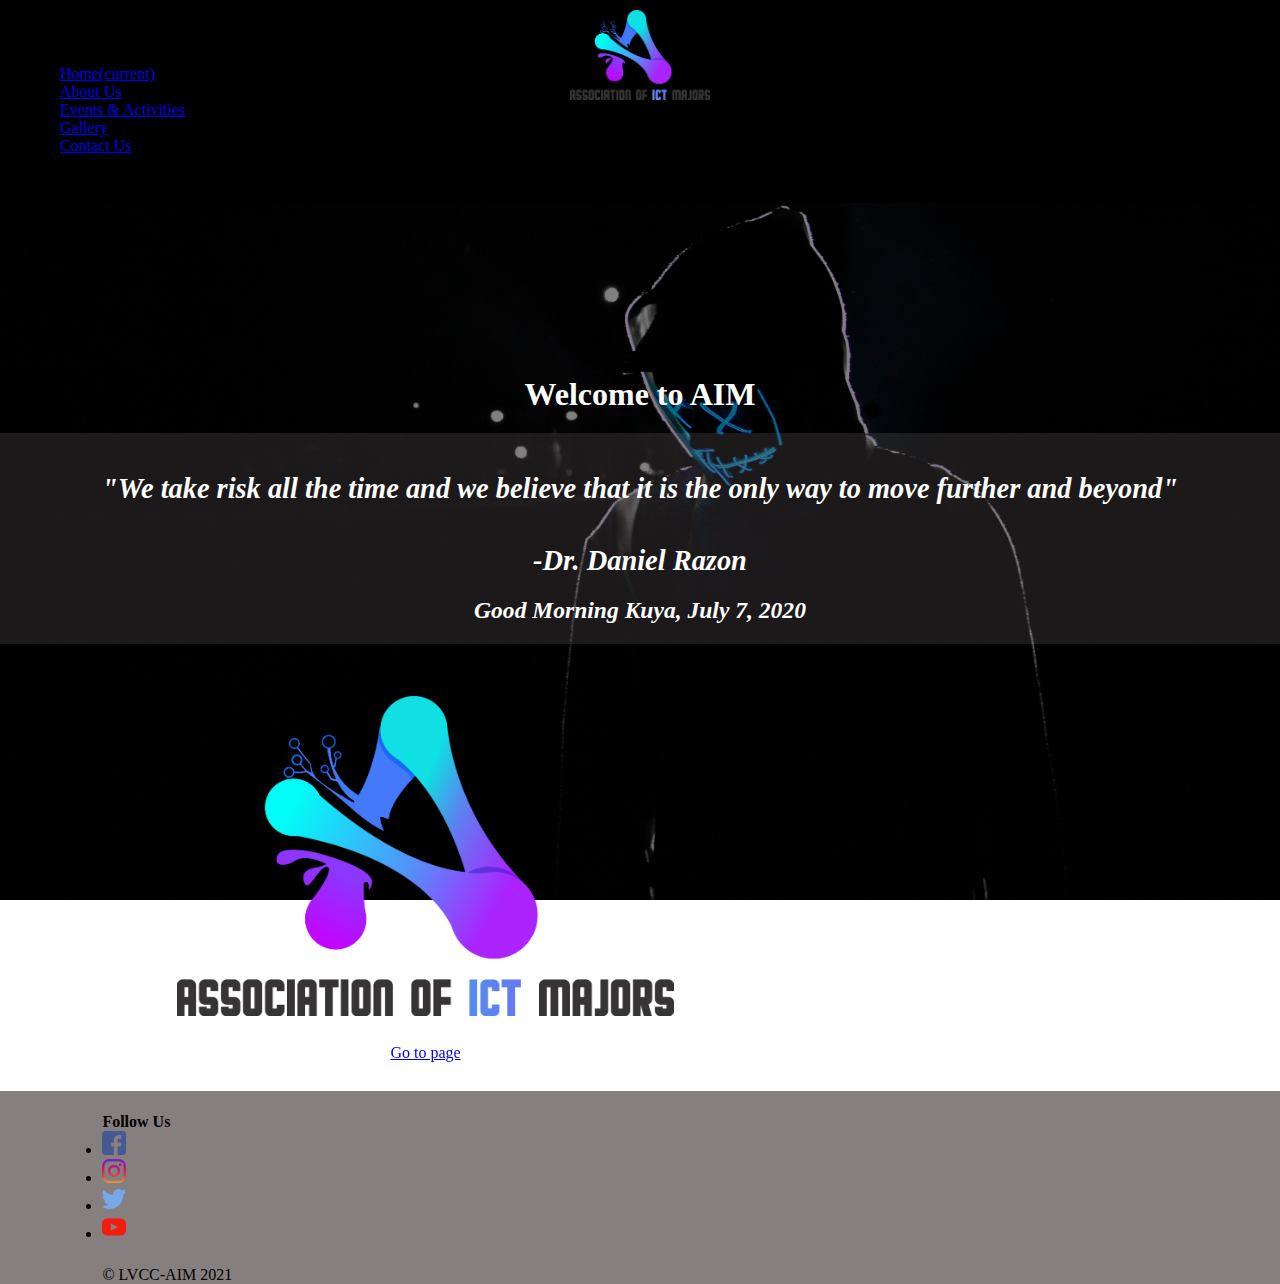
<file: index.html>
<!DOCTYPE html>
<html lang="en">
<head>
    <meta charset="UTF-8">
    <meta name="viewport" content="width=device-width, initial-scale=1.0">
    <title>LVCC AIM</title>
    <link rel="stylesheet" href="https://cdn.jsdelivr.net/npm/bootstrap@4.5.3/dist/css/bootstrap.min.css" integrity="sha384-TX8t27EcRE3e/ihU7zmQxVncDAy5uIKz4rEkgIXeMed4M0jlfIDPvg6uqKI2xXr2" crossorigin="anonymous">
    <link rel="stylesheet" href="https://cdnjs.cloudflare.com/ajax/libs/animate.css/4.1.1/animate.min.css">
    <link rel="stylesheet" href="https://unpkg.com/aos@next/dist/aos.css" />
    <link rel = "icon" href ="/images/aim-icon.png" type = "image/x-icon">
    <link rel="stylesheet" href="style.css">
</head>
<body>
    <!-- Navigation -->
    <div class="nav-wrap fixed-top border-bottom border-white">
        <nav class="navbar navbar-expand-lg navbar-dark align-items-end">
            <a class="navbar-brand" href="/index.html"><img src="/images/NewAIMLogo.png" alt=""></a>
            <button class="navbar-toggler" type="button" data-toggle="collapse" data-target="#navbarNav" aria-controls="navbarNav" aria-expanded="false" aria-label="Toggle navigation">
            <span class="navbar-toggler-icon"></span>
            </button>
            <div class="collapse navbar-collapse" id="navbarNav">
                <ul class="navbar-nav">
                    <li class="nav-item active">
                    <a class="nav-link" href="/index.html">Home<span class="sr-only">(current)</span></a>
                    </li>
                    <li class="nav-item">
                    <a class="nav-link" href="/navigations/about-us.html">About Us</a>
                    </li>
                    <li class="nav-item">
                    <a class="nav-link" href="/navigations/events-activities.html">Events & Activities</a>
                    </li>
                </ul>

                <ul class="navbar-nav ml-auto">
                    <li class="nav-item">
                    <a class="nav-link" href="/navigations/gallery.html">Gallery</a>
                    </li>
                    <li class="nav-item">
                    <a class="nav-link" href="/navigations/contact-us.html">Contact Us</a>
                    </li> 
                </ul>
            </div>
        </nav>
      </div>

      <!-- Main Content -->

      <main class="index">
          <div class="container">
                <div class="welcome">
                    <h1><span class="animate__animated animate__flash">Welcome to AIM</span></h1>
                </div>
                <div class="quote border border-white rounded animate__animated animate__fadeIn animate__delay-2s">
                    <h2>"We take risk all the time and we believe that it is the only way to move further and beyond"</h2>
                    <h3>-Dr. Daniel Razon</h3>
                    <h5>Good Morning Kuya, July 7, 2020</h5>
                </div>
                <div class="logo-container">
                    <div data-aos="fade-right" class="aim-logo">
                        <img src="/images/NewAIMLogo.png " alt="AIM Logo">
                        <a href="https://www.facebook.com/lvccictweek" target="_blank" class="btn btn-primary button-block">Go to page</a>
                    </div>
                    <div data-aos="fade-left" class="school-logo">
                        <img src="/images/lvcc-logo.png" alt="LVCC-Apalit Logo">
                        <a href="https://lvcc.com.ph/" target="_blank" class="btn btn-primary button-block">Go to page</a>
                    </div>
                </div>
          </div>
      </main>

      <!-- Footer -->

      <footer class="footer-wrap d-flex align-items-center position-relative">
          <div class="sml m-auto">
            <div class="smfu"><strong>Follow Us</strong></div>
            <div class="smi">
                <ul class="navbar-nav d-block">
                    <li class="nav-item d-inline-block pad">
                        <a href="https://www.facebook.com/lvccictweek" target="_blank">
                            <img src="/images/socials/facebook.png" alt="Facebook Link">
                        </a>
                    </li>
                    <li class="nav-item d-inline-block pad">
                        <a href="#" target="_blank">
                            <img src="/images/socials/instagram.png" alt="Instagram Link">
                        </a>
                    </li>
                    <li class="nav-item d-inline-block pad">
                        <a href="#" target="_blank">
                            <img src="/images/socials/twitter.png" alt="Twitter Link">
                        </a>
                    </li>
                    <li class="nav-item d-inline-block pad">
                        <a href="#" target="_blank">
                            <img src="/images/socials/youtube.png" alt="Youtube Link">
                        </a>
                    </li>
                </ul>
            </div>
          </div>
          <div class="copyright m-auto">
            <span>&copy; LVCC-AIM 2021</span>
        </div>
      </footer>

    <!-- Scripts for animation and Bootstrap -->
    <script src="https://code.jquery.com/jquery-3.5.1.slim.min.js" integrity="sha384-DfXdz2htPH0lsSSs5nCTpuj/zy4C+OGpamoFVy38MVBnE+IbbVYUew+OrCXaRkfj" crossorigin="anonymous"></script>
    <script src="https://cdn.jsdelivr.net/npm/popper.js@1.16.1/dist/umd/popper.min.js" integrity="sha384-9/reFTGAW83EW2RDu2S0VKaIzap3H66lZH81PoYlFhbGU+6BZp6G7niu735Sk7lN" crossorigin="anonymous"></script>
    <script src="https://cdn.jsdelivr.net/npm/bootstrap@4.5.3/dist/js/bootstrap.min.js" integrity="sha384-w1Q4orYjBQndcko6MimVbzY0tgp4pWB4lZ7lr30WKz0vr/aWKhXdBNmNb5D92v7s" crossorigin="anonymous"></script>
    <script src="https://unpkg.com/aos@2.3.1/dist/aos.js"></script>
    <script>
        AOS.init({
            duration: 1000,
            delay: 1000,
        });
      </script>
</body>
</html>
</file>
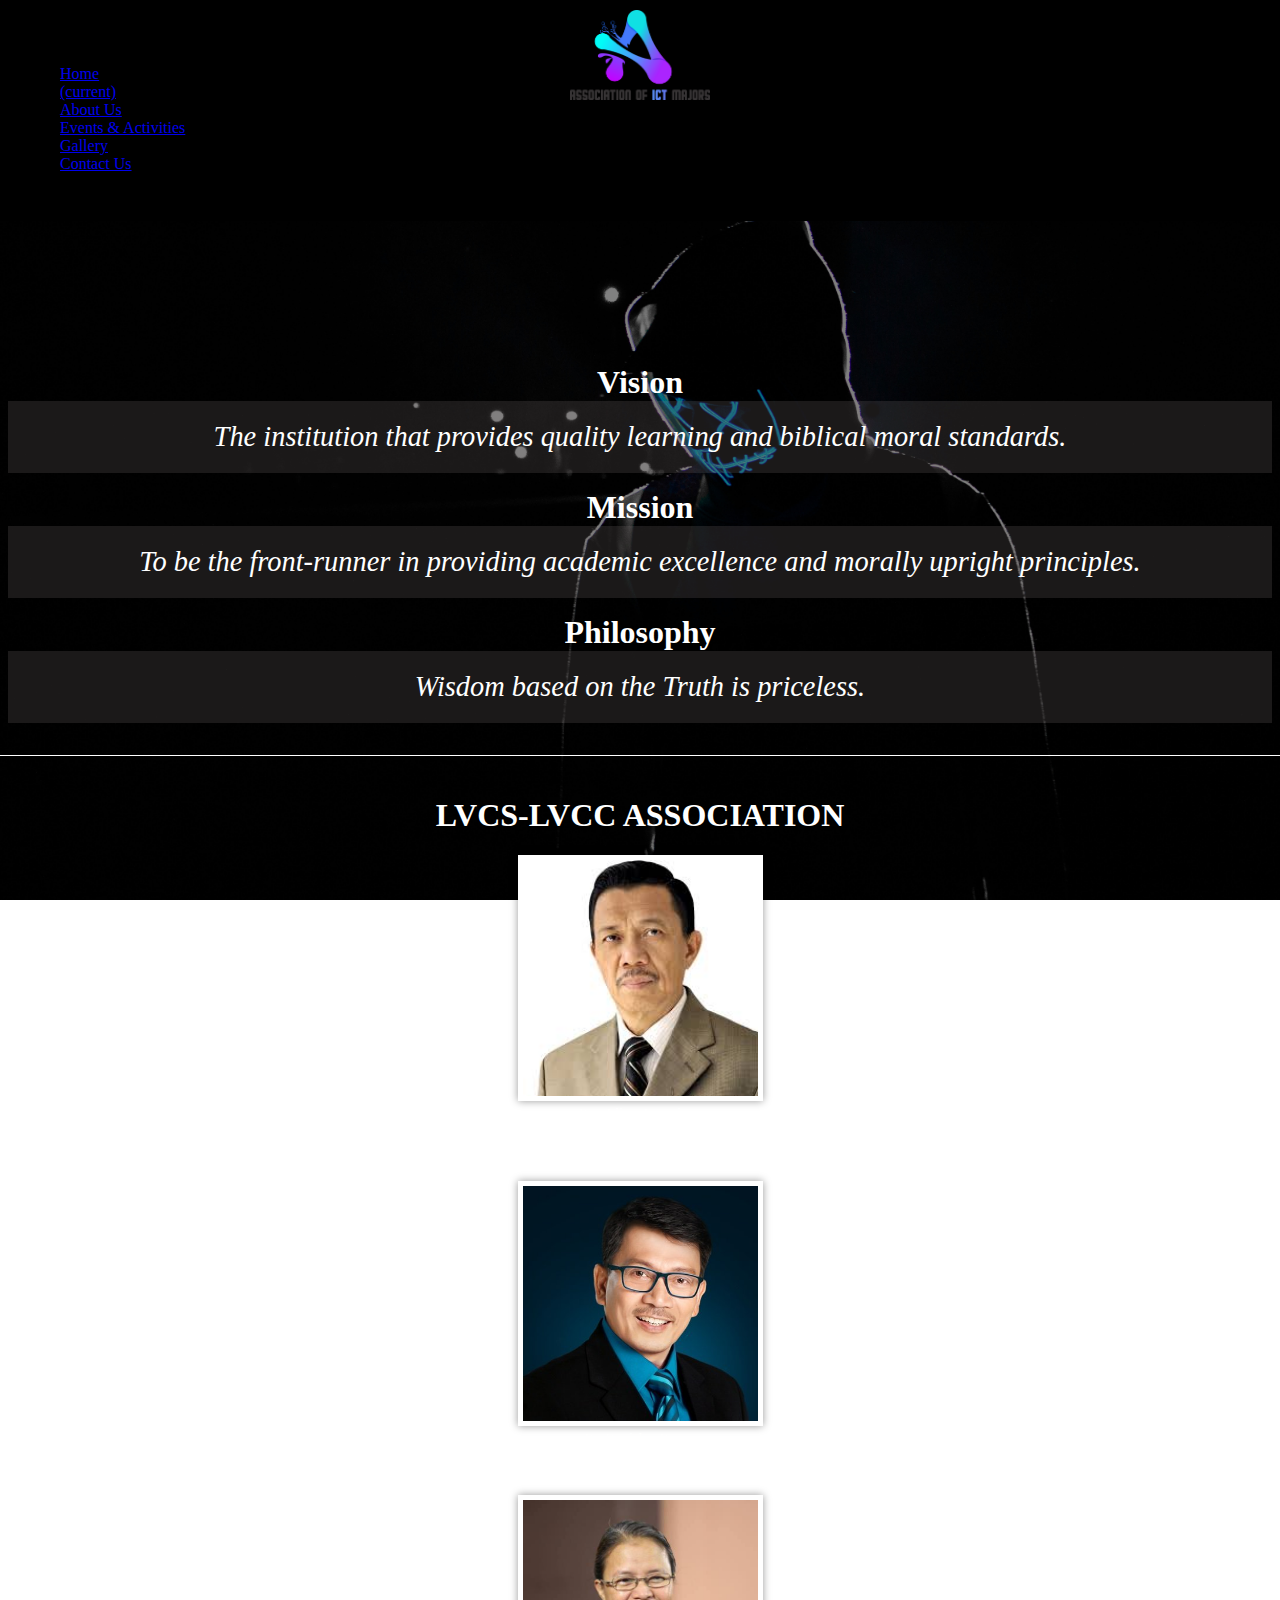
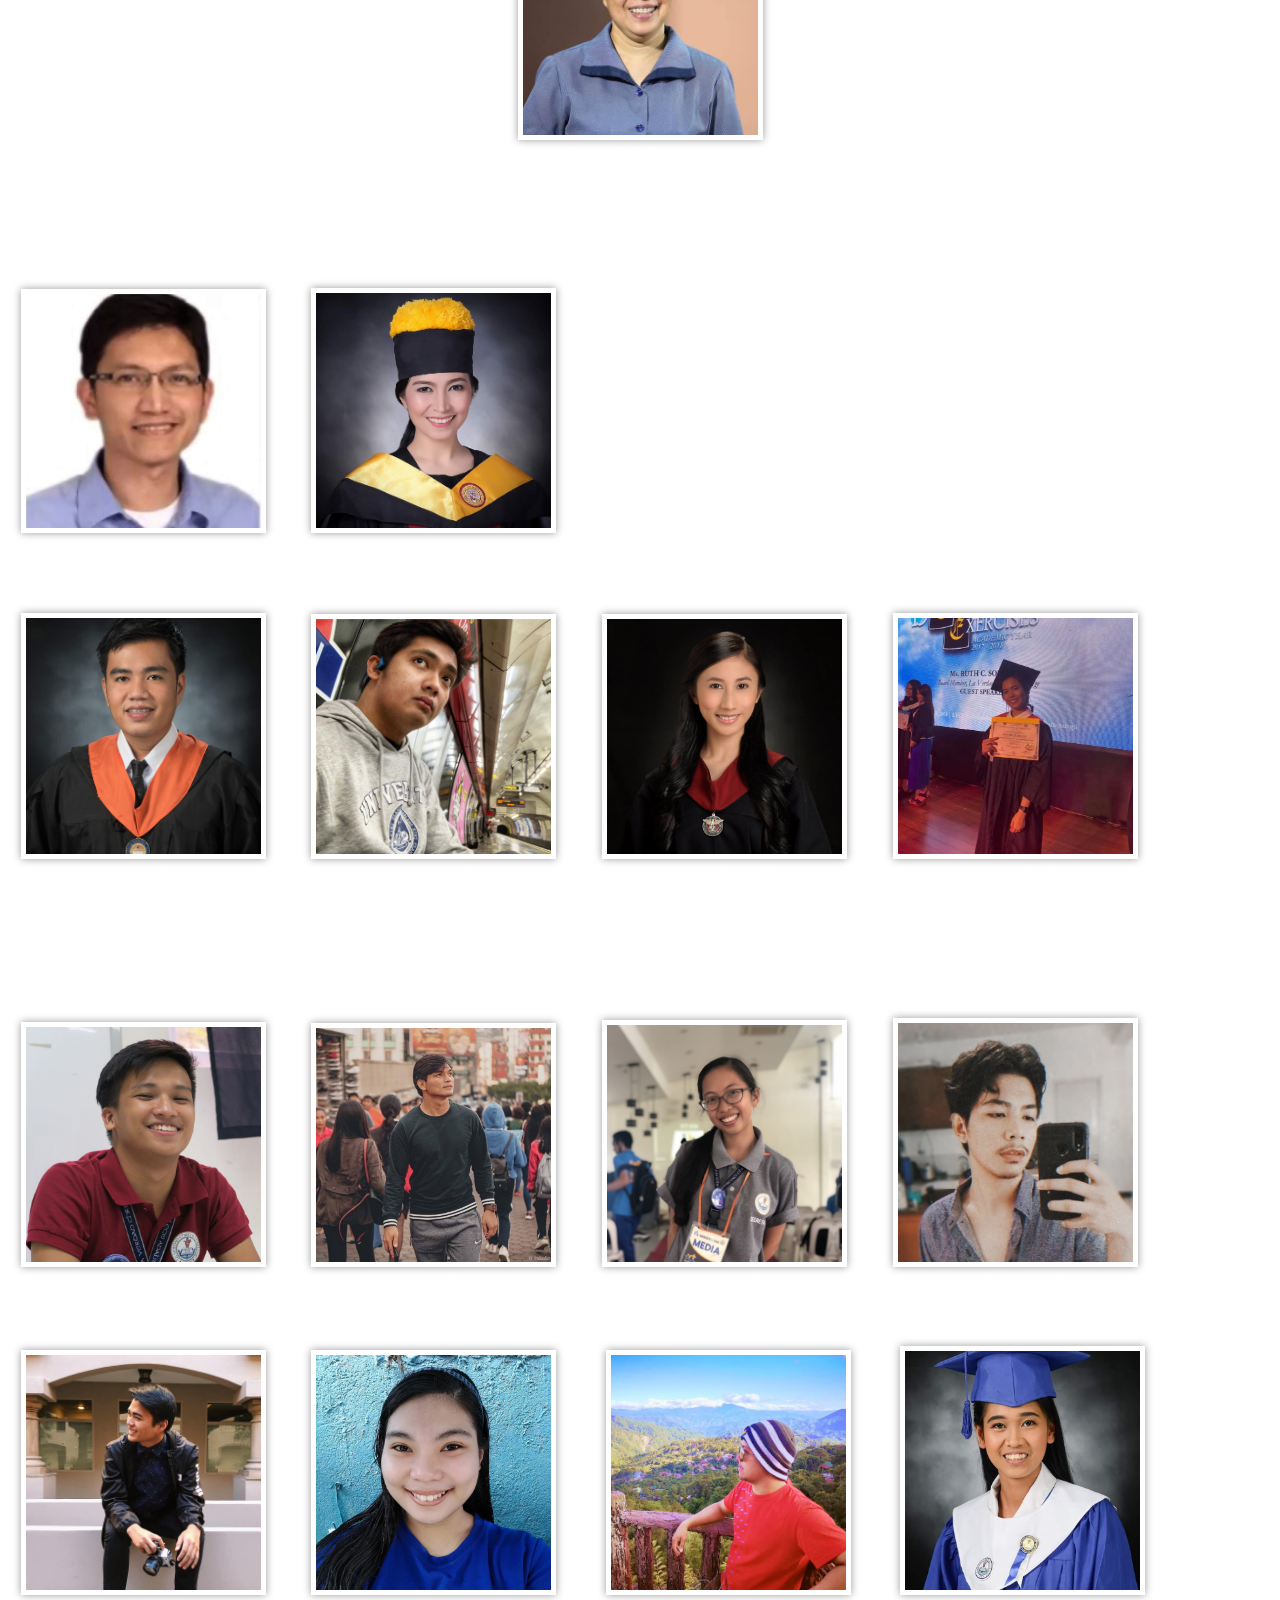
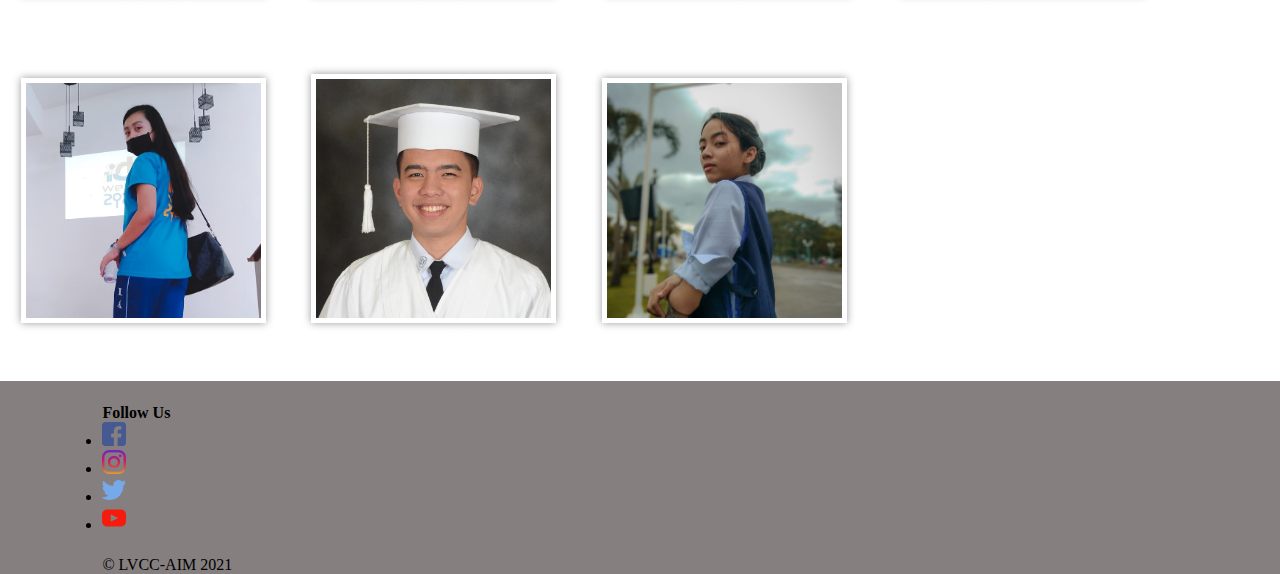
<file: navigations/about-us.html>
<!DOCTYPE html>
<html lang="en">
<head>
    <meta charset="UTF-8">
    <meta name="viewport" content="width=device-width, initial-scale=1.0">
    <title>About Us</title>
    <link rel="stylesheet" href="https://cdn.jsdelivr.net/npm/bootstrap@4.5.3/dist/css/bootstrap.min.css" integrity="sha384-TX8t27EcRE3e/ihU7zmQxVncDAy5uIKz4rEkgIXeMed4M0jlfIDPvg6uqKI2xXr2" crossorigin="anonymous">
    <link rel="stylesheet" href="https://cdnjs.cloudflare.com/ajax/libs/animate.css/4.1.1/animate.min.css">
    <link rel="stylesheet" href="https://unpkg.com/aos@next/dist/aos.css" />
    <link rel = "icon" href ="/images/aim-icon.png" type = "image/x-icon">
    <link rel="stylesheet" href="/style.css">
</head>
<body>
    <!-- Navigation -->
    <div class="nav-wrap fixed-top border-bottom border-white">
        <nav class="navbar navbar-expand-lg navbar-dark align-items-end">
            <a class="navbar-brand" href="/index.html"><img src="/images/NewAIMLogo.png" alt=""></a>
            <button class="navbar-toggler" type="button" data-toggle="collapse" data-target="#navbarNav" aria-controls="navbarNav" aria-expanded="false" aria-label="Toggle navigation">
            <p class="navbar-toggler-icon"></p>
            </button>
            <div class="collapse navbar-collapse" id="navbarNav">
            <ul class="navbar-nav">
                <li class="nav-item">
                <a class="nav-link" href="/index.html">Home</a>
                </li>
                <li class="nav-item active">
                <a class="nav-link" href="/navigations/about-us.html"><p class="sr-only">(current)</p>About Us</a>
                </li>
                <li class="nav-item">
                <a class="nav-link" href="/navigations/events-activities.html">Events & Activities</a>
                </li>
            </ul>

            <ul class="navbar-nav ml-auto">
                <li class="nav-item">
                <a class="nav-link" href="/navigations/gallery.html">Gallery</a>
                </li>
                <li class="nav-item">
                <a class="nav-link" href="/navigations/contact-us.html">Contact Us</a>
                </li>
            </ul>
            </div>
        </nav>
      </div>

      <!-- Content -->

      <main class="about-us">
        <div class="container">
            <div class="vision">
                <h1 class="animate__animated animate__flash">Vision</h1>
                <div class="container-box border border-white rounded animate__animated animate__fadeIn animate__delay-2s">
                    <p>The institution that provides quality learning and biblical moral standards.</p>
                </div>
            </div>
            <div class="mission">
                <h1 class="animate__animated animate__flash">Mission</h1>
                <div class="container-box border border-white rounded animate__animated animate__fadeIn animate__delay-2s">
                    <p>To be the front-runner in providing academic excellence and morally upright principles.</p>
                </div>
            </div>
            <div class="philo">
                <h1 class="animate__animated animate__flash">Philosophy</h1>
                <div class="container-box border border-white rounded animate__animated animate__fadeIn animate__delay-2s">
                    <p>Wisdom based on the Truth is priceless.</p>
                </div>
            </div>
        </div>
        <div class="lv-members">
            <div class="hr"></div>
            <h1>LVCS-LVCC ASSOCIATION</h1>
        </div>
        <div class="members p-4 text-center">
            <div class="photo-container minister d-inline-block">
                <img src="/images/lvcc-association/broeli.jpg" alt="Bro. Eli Soriano">
                <h5><span>Bro. Eliseo F. Soriano</span></h5>
                <p><span><em>Founding Chairman</em></span></p>
            </div>
            <div class="photo-container minister d-inline-block">
                <img src="/images/lvcc-association/kdr.jpg" alt="Bro. Daniel Razon">
                <h5><span>Dr. Daniel S. Razon</span></h5>
                <p><span><em>President</em></span></p>
            </div>
            <div class="photo-container">
                <img src="/images/lvcc-association/sisluz.jpg" alt="Sis. Luz Cruz">
                <h5><span>Dr. Luzviminda E. Cruz</span></h5>
                <p><span><em>Administrator</em></span></p>
            </div>
            <div class="hr"></div>
            <h1>Association of ICT Majors</h1>
            <div class="aim-members text-center">
                <div class="photo-container aim">
                    <img src="/images/lvcc-association/romack.JPG" alt="">
                    <h5><span>Mr. Romack Natividad</span></h5>
                    <p><span><em>Program Head BSIS</em></span></p>
                </div>
                <div class="photo-container aim">
                    <img src="/images/lvcc-association/sharene.jpg" alt="">
                    <h5><span>Ms. Sharene Labung,CDP, MIT</span></h5>
                    <p><span><em>Program Head ACT</em></span></p>
                </div>
                <div class="d-block"></div>
                <div class="photo-container aim">
                    <img src="/images/lvcc-association/ron.jpg" alt="">
                    <h5><span>Mr. Ronmar Calingasan</span></h5>
                    <p><span><em>Instructor</em></span></p>
                </div>
                <div class="photo-container aim">
                    <img src="/images/lvcc-association/Loyd.jpg" alt="">
                    <h5><span>Mr. Christian Loyd Larazo</span></h5>
                    <p><span><em>Instructor</em></span></p>
                </div>
                <div class="photo-container aim">
                    <img src="/images/lvcc-association/Jenn.jpg" alt="">
                    <h5><span>Ms. Jennifer Aguilar</span></h5>
                    <p><span><em>Instructor</em></span></p>
                </div>
                <div class="photo-container aim">
                    <img src="/images/lvcc-association/Aiza.jpg" alt="">
                    <h5><span>Ms. Aiza Abcede</span></h5>
                    <p><span><em>Instructor</em></span></p>
                </div>
                <div class="hr"></div>
                <h1>AIM Officers</h1>
                <div class="photo-container aim">
                    <img src="/images/lvcc-association/Jon.jpg" alt="">
                    <h5><span>Jon Micael Domingo</span></h5>
                    <p><span><em>President</em></span></p>
                </div>
                <div class="photo-container aim">
                    <img src="/images/lvcc-association/Jun.jpg" alt="">
                    <h5><span>Jun Jun Babera</span></h5>
                    <p><span><em>VP External Affairs</em></span></p>
                </div>
                <div class="photo-container aim">
                    <img src="/images/lvcc-association/Princess.jpg" alt="">
                    <h5><span>Princess Ann Clorion</span></h5>
                    <p><span><em>VP Internal Affairs</em></span></p>
                </div>
                <div class="photo-container aim">
                    <img src="/images/lvcc-association/Macky.jpg" alt="">
                    <h5><span>Mucky Luis Cacho</span></h5>
                    <p><span><em>Secretary</em></span></p>
                </div>
                <div class="photo-container aim">
                    <img src="/images/lvcc-association/DJ.jpg" alt="">
                    <h5><span>Daniel John Saballa</span></h5>
                    <p><span><em>Membership Committee Head</em></span></p>
                </div>
                <div class="photo-container aim">
                    <img src="/images/lvcc-association/Michaella.jpg" alt="">
                    <h5><span>Michaella Magluyan</span></h5>
                    <p><span><em>Finance Committee Head</em></span></p>
                </div>
                <div class="photo-container aim">
                    <img src="/images/lvcc-association/ACe.jpg" alt="">
                    <h5><span>Ace Icban</span></h5>
                    <p><span><em>Operation and Events Committee Head</em></span></p>
                </div>
                <div class="photo-container aim">
                    <img src="/images/lvcc-association/Andrea.jpg" alt="">
                    <h5><span>Andrea De Guzman</span></h5>
                    <p><span><em>Educational Committee Head</em></span></p>
                </div>
                <div class="photo-container aim">
                    <img src="/images/lvcc-association/VJ.jpg" alt="">
                    <h5><span>Vanesa Joy Larazaga</span></h5>
                    <p><span><em>Marketing Committee Head</em></span></p>
                </div>
                <div class="photo-container aim">
                    <img src="/images/lvcc-association/Dave.jpg" alt="">
                    <h5><span>Dave Sadsad</span></h5>
                    <p><span><em>Publicity Committee Head</em></span></p>
                </div>
                <div class="photo-container aim">
                    <img src="/images/lvcc-association/Josan.jpg" alt="">
                    <h5><span>Josan Sayo</span></h5>
                    <p><span><em>Creativity Committee Head</em></span></p>
                </div>

            </div>
        </div>
      </main>

        <!-- Footer -->

        <footer class="footer-wrap d-flex align-items-center position-relative">
            <div class="sml m-auto">
            <div class="smfu"><strong>Follow Us</strong></div>
            <div class="smi">
                <ul class="navbar-nav d-block">
                    <li class="nav-item d-inline-block pad">
                        <a href="https://www.facebook.com/lvccictweek" target="_blank">
                            <img src="/images/socials/facebook.png" alt="Facebook Link">
                        </a>
                    </li>
                    <li class="nav-item d-inline-block pad">
                        <a href="#" target="_blank">
                            <img src="/images/socials/instagram.png" alt="Instagram Link">
                        </a>
                    </li>
                    <li class="nav-item d-inline-block pad">
                        <a href="#" target="_blank">
                            <img src="/images/socials/twitter.png" alt="Twitter Link">
                        </a>
                    </li>
                    <li class="nav-item d-inline-block pad">
                        <a href="#" target="_blank">
                            <img src="/images/socials/youtube.png" alt="Youtube Link">
                        </a>
                    </li>
                </ul>
            </div>
            </div>
            <div class="copyright m-auto">
            <p>&copy; LVCC-AIM 2021</p>
        </div>
        </footer>

    <!-- Scripts for animation and Bootstrap -->
    <script src="https://code.jquery.com/jquery-3.5.1.slim.min.js" integrity="sha384-DfXdz2htPH0lsSSs5nCTpuj/zy4C+OGpamoFVy38MVBnE+IbbVYUew+OrCXaRkfj" crossorigin="anonymous"></script>
    <script src="https://cdn.jsdelivr.net/npm/popper.js@1.16.1/dist/umd/popper.min.js" integrity="sha384-9/reFTGAW83EW2RDu2S0VKaIzap3H66lZH81PoYlFhbGU+6BZp6G7niu735Sk7lN" crossorigin="anonymous"></script>
    <script src="https://cdn.jsdelivr.net/npm/bootstrap@4.5.3/dist/js/bootstrap.min.js" integrity="sha384-w1Q4orYjBQndcko6MimVbzY0tgp4pWB4lZ7lr30WKz0vr/aWKhXdBNmNb5D92v7s" crossorigin="anonymous"></script>
    <script src="https://unpkg.com/aos@2.3.1/dist/aos.js"></script>
    <script>
        AOS.init({
            duration: 1000,
            delay: 1000,
        });
        </script>
</body>
</html>
</file>
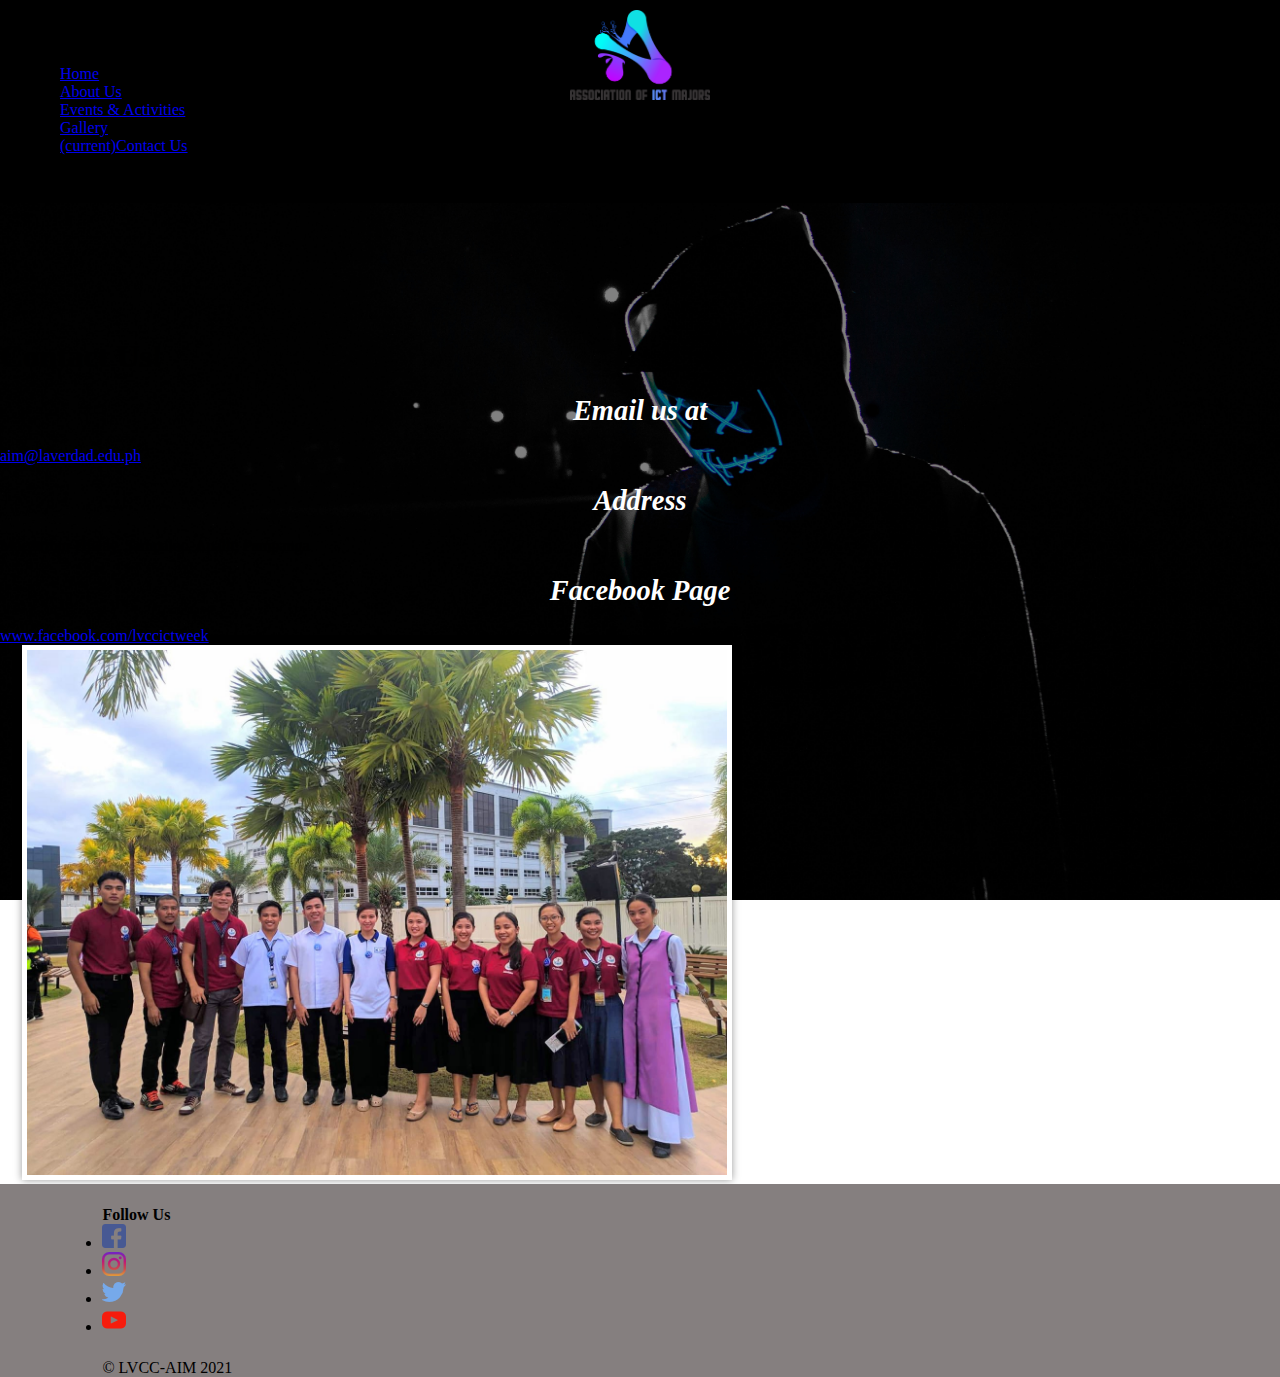
<file: navigations/contact-us.html>
<!DOCTYPE html>
<html lang="en">
<head>
    <meta charset="UTF-8">
    <meta name="viewport" content="width=device-width, initial-scale=1.0">
    <title>Contact Us</title>
    <link rel="stylesheet" href="https://cdn.jsdelivr.net/npm/bootstrap@4.5.3/dist/css/bootstrap.min.css" integrity="sha384-TX8t27EcRE3e/ihU7zmQxVncDAy5uIKz4rEkgIXeMed4M0jlfIDPvg6uqKI2xXr2" crossorigin="anonymous">
    <link rel="stylesheet" href="https://cdnjs.cloudflare.com/ajax/libs/animate.css/4.1.1/animate.min.css">
    <link rel="stylesheet" href="https://unpkg.com/aos@next/dist/aos.css" />
    <link rel = "icon" href ="/images/aim-icon.png" type = "image/x-icon">
    <link rel="stylesheet" href="/style.css">
</head>
<body>
    <!-- Navigation -->
    <div class="nav-wrap fixed-top border-bottom border-white">
        <nav class="navbar navbar-expand-lg navbar-dark align-items-end">
            <a class="navbar-brand" href="/index.html"><img src="/images/NewAIMLogo.png" alt=""></a>
            <button class="navbar-toggler" type="button" data-toggle="collapse" data-target="#navbarNav" aria-controls="navbarNav" aria-expanded="false" aria-label="Toggle navigation">
            <span class="navbar-toggler-icon"></span>
            </button>
            <div class="collapse navbar-collapse" id="navbarNav">
            <ul class="navbar-nav">
                <li class="nav-item">
                <a class="nav-link" href="/index.html">Home</a>
                </li>
                <li class="nav-item">
                <a class="nav-link" href="/navigations/about-us.html">About Us</a>
                </li>
                <li class="nav-item">
                <a class="nav-link" href="/navigations/events-activities.html">Events & Activities</a>
                </li>
            </ul>

            <ul class="navbar-nav ml-auto">
                <li class="nav-item">
                <a class="nav-link" href="/navigations/gallery.html">Gallery</a>
                </li>
                <li class="nav-item">
                <a class="nav-link active" href="/navigations/contact-us.html"><span class="sr-only">(current)</span>Contact Us</a>
                </li>
            </ul>
            </div>
        </nav>
      </div>

      <!-- Content -->

    <main>
        <div class="container">
            <h1 class="text-white p-2 text-center">Contact Us!</h1>
            <div class="contact d-inline-block">
                <h3 class="text-left">Email us at</h3>
                <a href="mailto:aim@laverdad.edu.ph" target="_blank" class="nav-link email">aim@laverdad.edu.ph</a>
                <h3 class="text-left">Address</h3>
                <p class="text-left p-3 text-white">MacArthur Hiway, Sampaloc, Apalit, Pampanga</p>
                <h3 class="text-left">Facebook Page</h3>
                <a href="www.facebook.com/lvccictweek" target="_blank" class="nav-link mb-2"><p>www.facebook.com/lvccictweek</p></a>
            </div>
            <img src="/images/aim-family.jpg" alt="" class="aim-fam">
        </div>
    </main>

    <!-- Footer -->

    <footer class="footer-wrap d-flex align-items-center position-relative">
        <div class="sml m-auto">
          <div class="smfu"><strong>Follow Us</strong></div>
          <div class="smi">
              <ul class="navbar-nav d-block">
                  <li class="nav-item d-inline-block pad">
                      <a href="https://www.facebook.com/lvccictweek" target="_blank">
                          <img src="/images/socials/facebook.png" alt="Facebook Link">
                      </a>
                  </li>
                  <li class="nav-item d-inline-block pad">
                      <a href="#" target="_blank">
                          <img src="/images/socials/instagram.png" alt="Instagram Link">
                      </a>
                  </li>
                  <li class="nav-item d-inline-block pad">
                      <a href="#" target="_blank">
                          <img src="/images/socials/twitter.png" alt="Twitter Link">
                      </a>
                  </li>
                  <li class="nav-item d-inline-block pad">
                      <a href="#" target="_blank">
                          <img src="/images/socials/youtube.png" alt="Youtube Link">
                      </a>
                  </li>
              </ul>
          </div>
        </div>
        <div class="copyright m-auto">
          <span>&copy; LVCC-AIM 2021</span>
      </div>
    </footer>

  <!-- Scripts for animation and Bootstrap -->
  <script src="https://code.jquery.com/jquery-3.5.1.slim.min.js" integrity="sha384-DfXdz2htPH0lsSSs5nCTpuj/zy4C+OGpamoFVy38MVBnE+IbbVYUew+OrCXaRkfj" crossorigin="anonymous"></script>
  <script src="https://cdn.jsdelivr.net/npm/popper.js@1.16.1/dist/umd/popper.min.js" integrity="sha384-9/reFTGAW83EW2RDu2S0VKaIzap3H66lZH81PoYlFhbGU+6BZp6G7niu735Sk7lN" crossorigin="anonymous"></script>
  <script src="https://cdn.jsdelivr.net/npm/bootstrap@4.5.3/dist/js/bootstrap.min.js" integrity="sha384-w1Q4orYjBQndcko6MimVbzY0tgp4pWB4lZ7lr30WKz0vr/aWKhXdBNmNb5D92v7s" crossorigin="anonymous"></script>
  <script src="https://unpkg.com/aos@2.3.1/dist/aos.js"></script>
  <script>
      AOS.init({
          duration: 1000,
          delay: 1000,
      });
    </script>
</body>
</html>
</file>
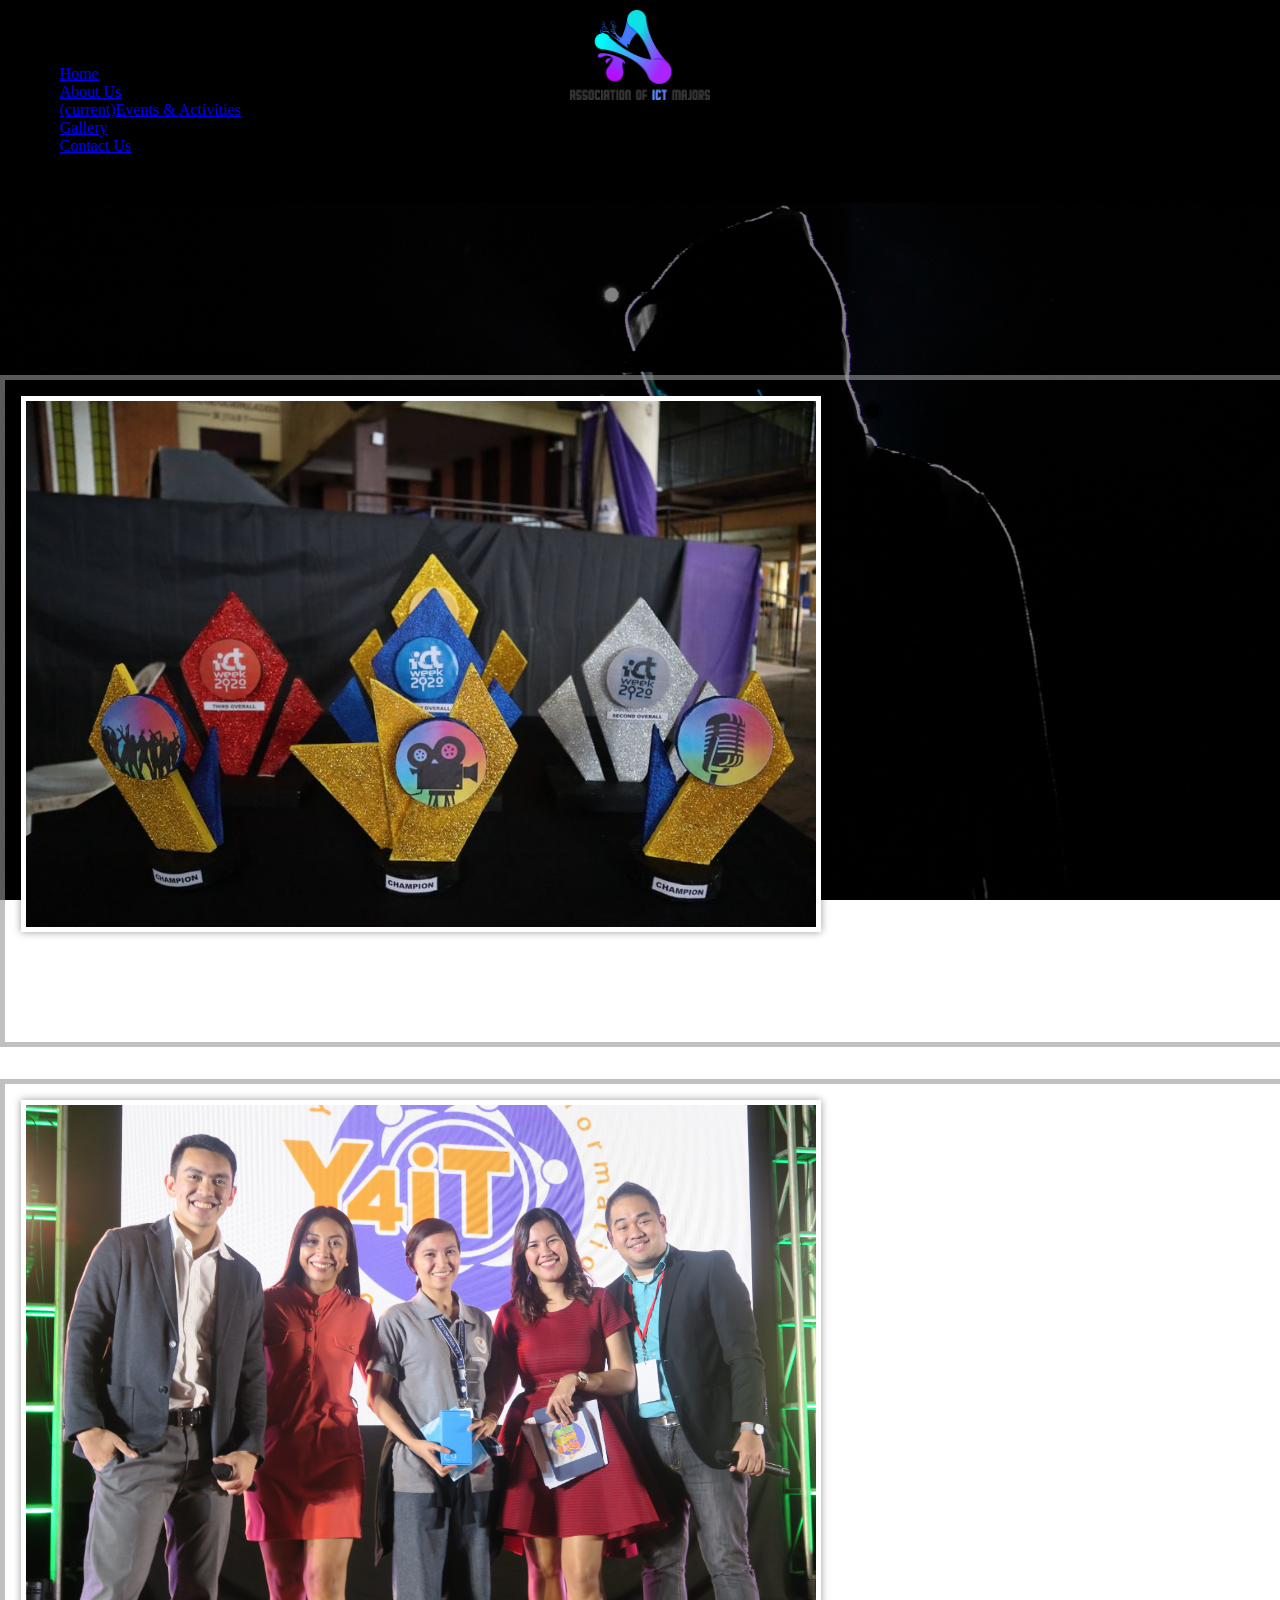
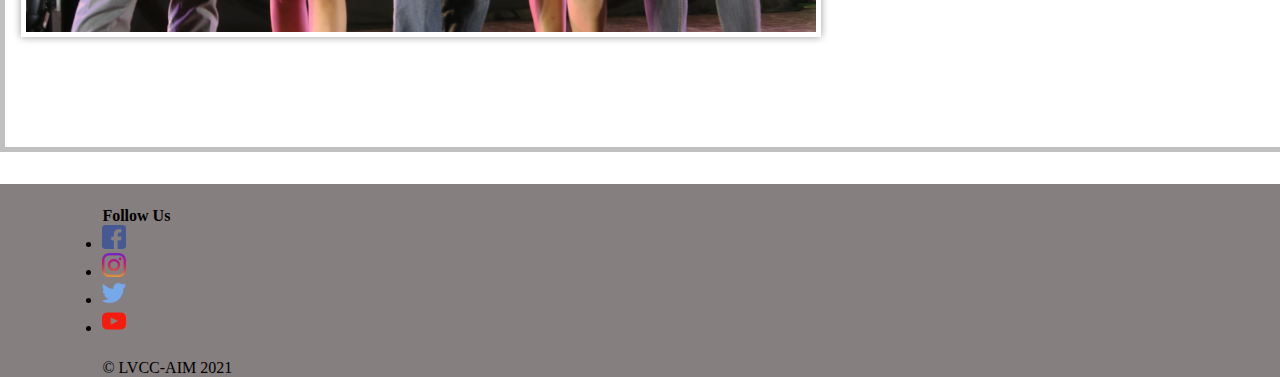
<file: navigations/events-activities.html>
<!DOCTYPE html>
<html lang="en">
<head>
    <meta charset="UTF-8">
    <meta name="viewport" content="width=device-width, initial-scale=1.0">
    <title>Events & Activities</title>
    <link rel="stylesheet" href="https://cdn.jsdelivr.net/npm/bootstrap@4.5.3/dist/css/bootstrap.min.css" integrity="sha384-TX8t27EcRE3e/ihU7zmQxVncDAy5uIKz4rEkgIXeMed4M0jlfIDPvg6uqKI2xXr2" crossorigin="anonymous">
    <link rel="stylesheet" href="/style.css">
    <link rel="stylesheet" href="https://cdn.jsdelivr.net/npm/bootstrap@4.5.3/dist/css/bootstrap.min.css" integrity="sha384-TX8t27EcRE3e/ihU7zmQxVncDAy5uIKz4rEkgIXeMed4M0jlfIDPvg6uqKI2xXr2" crossorigin="anonymous">
    <link rel="stylesheet" href="https://cdnjs.cloudflare.com/ajax/libs/animate.css/4.1.1/animate.min.css">
    <link rel="stylesheet" href="https://unpkg.com/aos@next/dist/aos.css" />
    <link rel = "icon" href ="/images/aim-icon.png" type = "image/x-icon">
    <link rel="stylesheet" href="/style.css">
</head>
<body>
    <!-- Navigation -->
    <div class="nav-wrap fixed-top border-bottom border-white">
        <nav class="navbar navbar-expand-lg navbar-dark align-items-end">
            <a class="navbar-brand" href="/index.html"><img src="/images/NewAIMLogo.png" alt=""></a>
            <button class="navbar-toggler" type="button" data-toggle="collapse" data-target="#navbarNav" aria-controls="navbarNav" aria-expanded="false" aria-label="Toggle navigation">
            <span class="navbar-toggler-icon"></span>
            </button>
            <div class="collapse navbar-collapse" id="navbarNav">
            <ul class="navbar-nav">
                <li class="nav-item">
                <a class="nav-link" href="/index.html">Home</a>
                </li>
                <li class="nav-item">
                <a class="nav-link" href="/navigations/about-us.html">About Us</a>
                </li>
                <li class="nav-item active">
                <a class="nav-link" href="/navigations/events-activities.html"><span class="sr-only">(current)</span>Events & Activities</a>
                </li>
            </ul>

            <ul class="navbar-nav ml-auto">
                <li class="nav-item">
                <a class="nav-link" href="/navigations/gallery.html">Gallery</a>
                </li>
                <li class="nav-item">
                <a class="nav-link" href="/navigations/contact-us.html">Contact Us</a>
                </li>
            </ul>
            </div>
        </nav>
      </div>

    <!-- Content -->
    
        <main>
            <div class="container text-center">
                <h1 class="text-center text-white p-2">Events & Activities</h1>
                <div class="ea-container">
                    <img src="/images/ict-week.jpg" alt="ICT-WEEK">
                    <h3>ICT WEEK CELEBRATION</h3>
                    <p><span>The La Verdad Christian College ICT Week Celebration is an annual event of all ICT Majors of La Verdad Christian College.
                        The event held every February.
                    </span></p>
                </div>
                <div class="ea-container">
                    <div class="p-2">
                        <img src="/images/y4it.jpg" alt="Y4IT">
                        <h3>Youth for Information Technology</h3>
                        <p><span>The Youth Congress on Information Technology is an annual IT event and is a flagship project of the UP System Information Technology Foundation.</span></p>
                    </div>
                </div>
            </div>
        </main>

    <!-- Footer -->

      <footer class="footer-wrap d-flex align-items-center position-relative">
          <div class="sml m-auto">
            <div class="smfu"><strong>Follow Us</strong></div>
            <div class="smi">
                <ul class="navbar-nav d-block">
                    <li class="nav-item d-inline-block pad">
                        <a href="https://www.facebook.com/lvccictweek" target="_blank">
                            <img src="/images/socials/facebook.png" alt="Facebook Link">
                        </a>
                    </li>
                    <li class="nav-item d-inline-block pad">
                        <a href="#" target="_blank">
                            <img src="/images/socials/instagram.png" alt="Instagram Link">
                        </a>
                    </li>
                    <li class="nav-item d-inline-block pad">
                        <a href="#" target="_blank">
                            <img src="/images/socials/twitter.png" alt="Twitter Link">
                        </a>
                    </li>
                    <li class="nav-item d-inline-block pad">
                        <a href="#" target="_blank">
                            <img src="/images/socials/youtube.png" alt="Youtube Link">
                        </a>
                    </li>
                </ul>
            </div>
          </div>
          <div class="copyright m-auto">
            <span>&copy; LVCC-AIM 2021</span>
        </div>
      </footer>
  
    <!-- Scripts for animation and Bootstrap -->
    <script src="https://code.jquery.com/jquery-3.5.1.slim.min.js" integrity="sha384-DfXdz2htPH0lsSSs5nCTpuj/zy4C+OGpamoFVy38MVBnE+IbbVYUew+OrCXaRkfj" crossorigin="anonymous"></script>
    <script src="https://cdn.jsdelivr.net/npm/popper.js@1.16.1/dist/umd/popper.min.js" integrity="sha384-9/reFTGAW83EW2RDu2S0VKaIzap3H66lZH81PoYlFhbGU+6BZp6G7niu735Sk7lN" crossorigin="anonymous"></script>
    <script src="https://cdn.jsdelivr.net/npm/bootstrap@4.5.3/dist/js/bootstrap.min.js" integrity="sha384-w1Q4orYjBQndcko6MimVbzY0tgp4pWB4lZ7lr30WKz0vr/aWKhXdBNmNb5D92v7s" crossorigin="anonymous"></script>
    <script src="https://unpkg.com/aos@2.3.1/dist/aos.js"></script>
    <script>
        AOS.init({
            duration: 1000,
            delay: 1000,
        });
      </script>
</body>
</html>
</file>
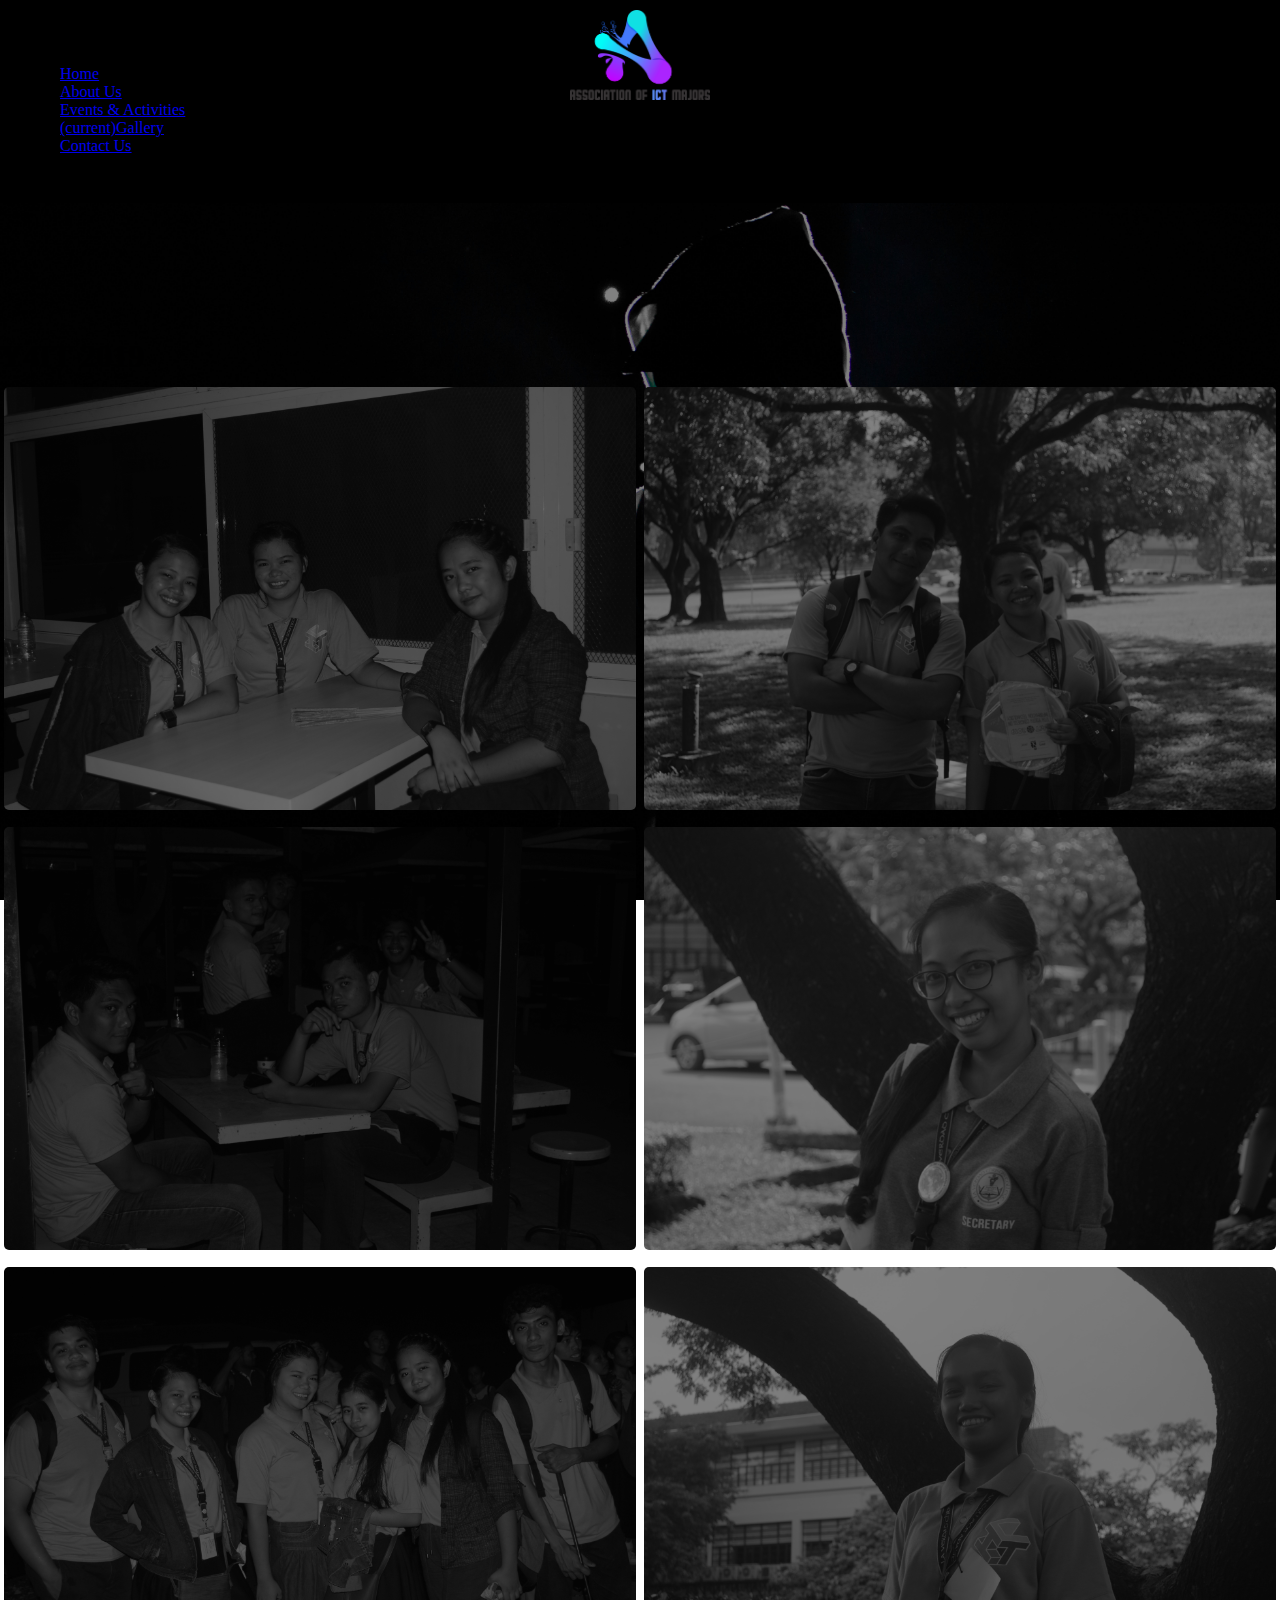
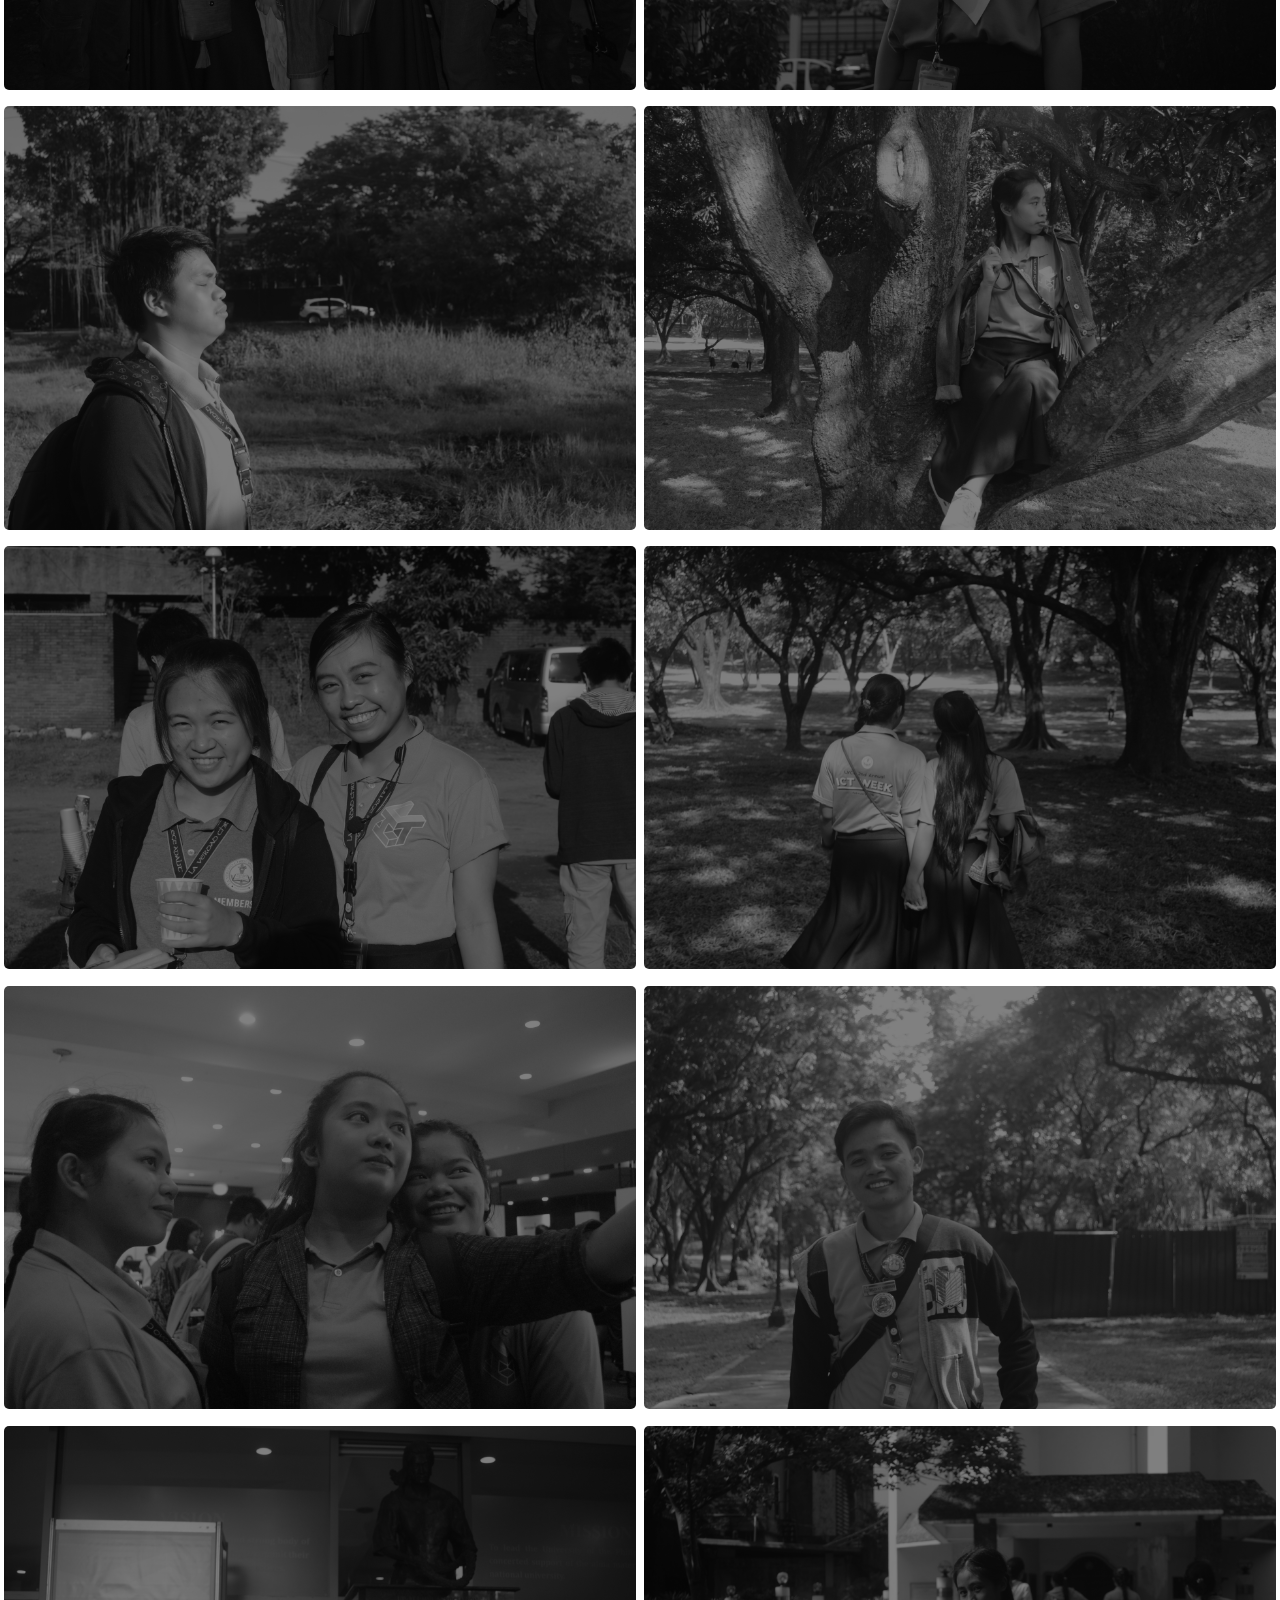
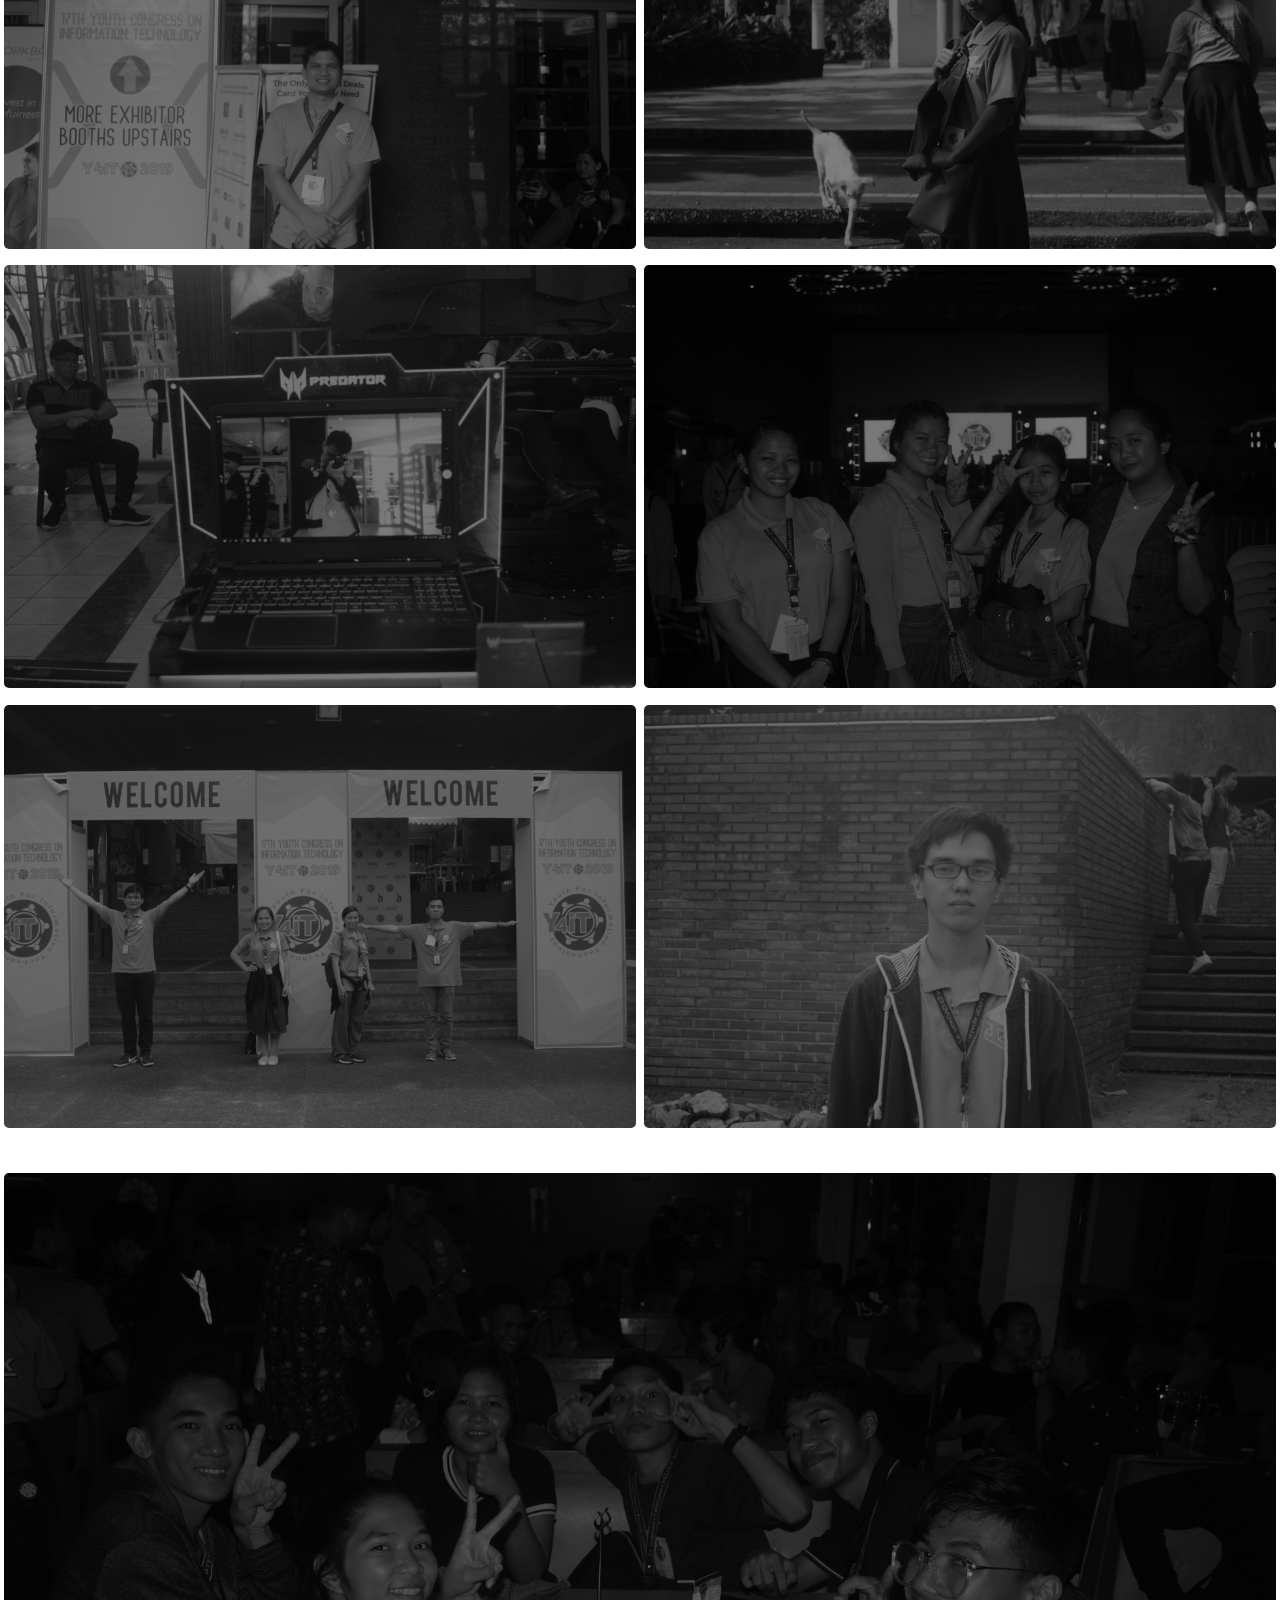
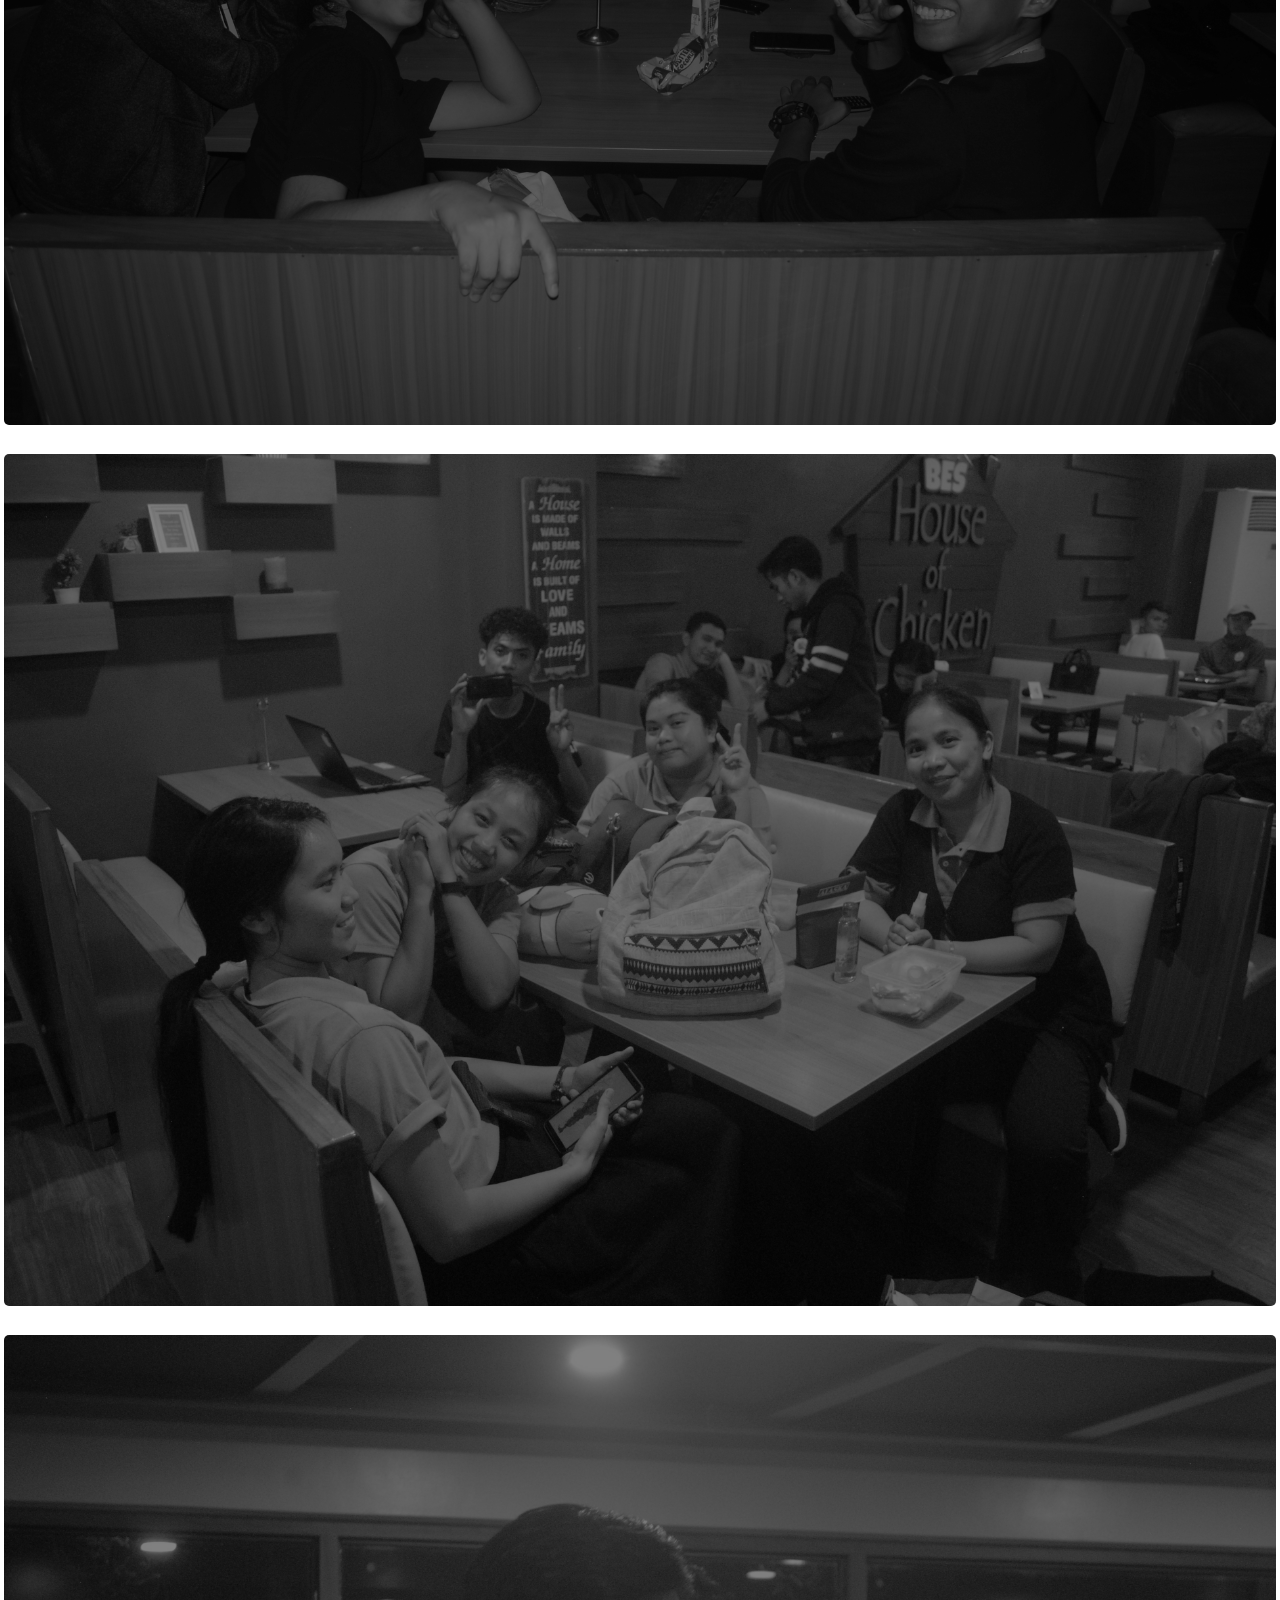
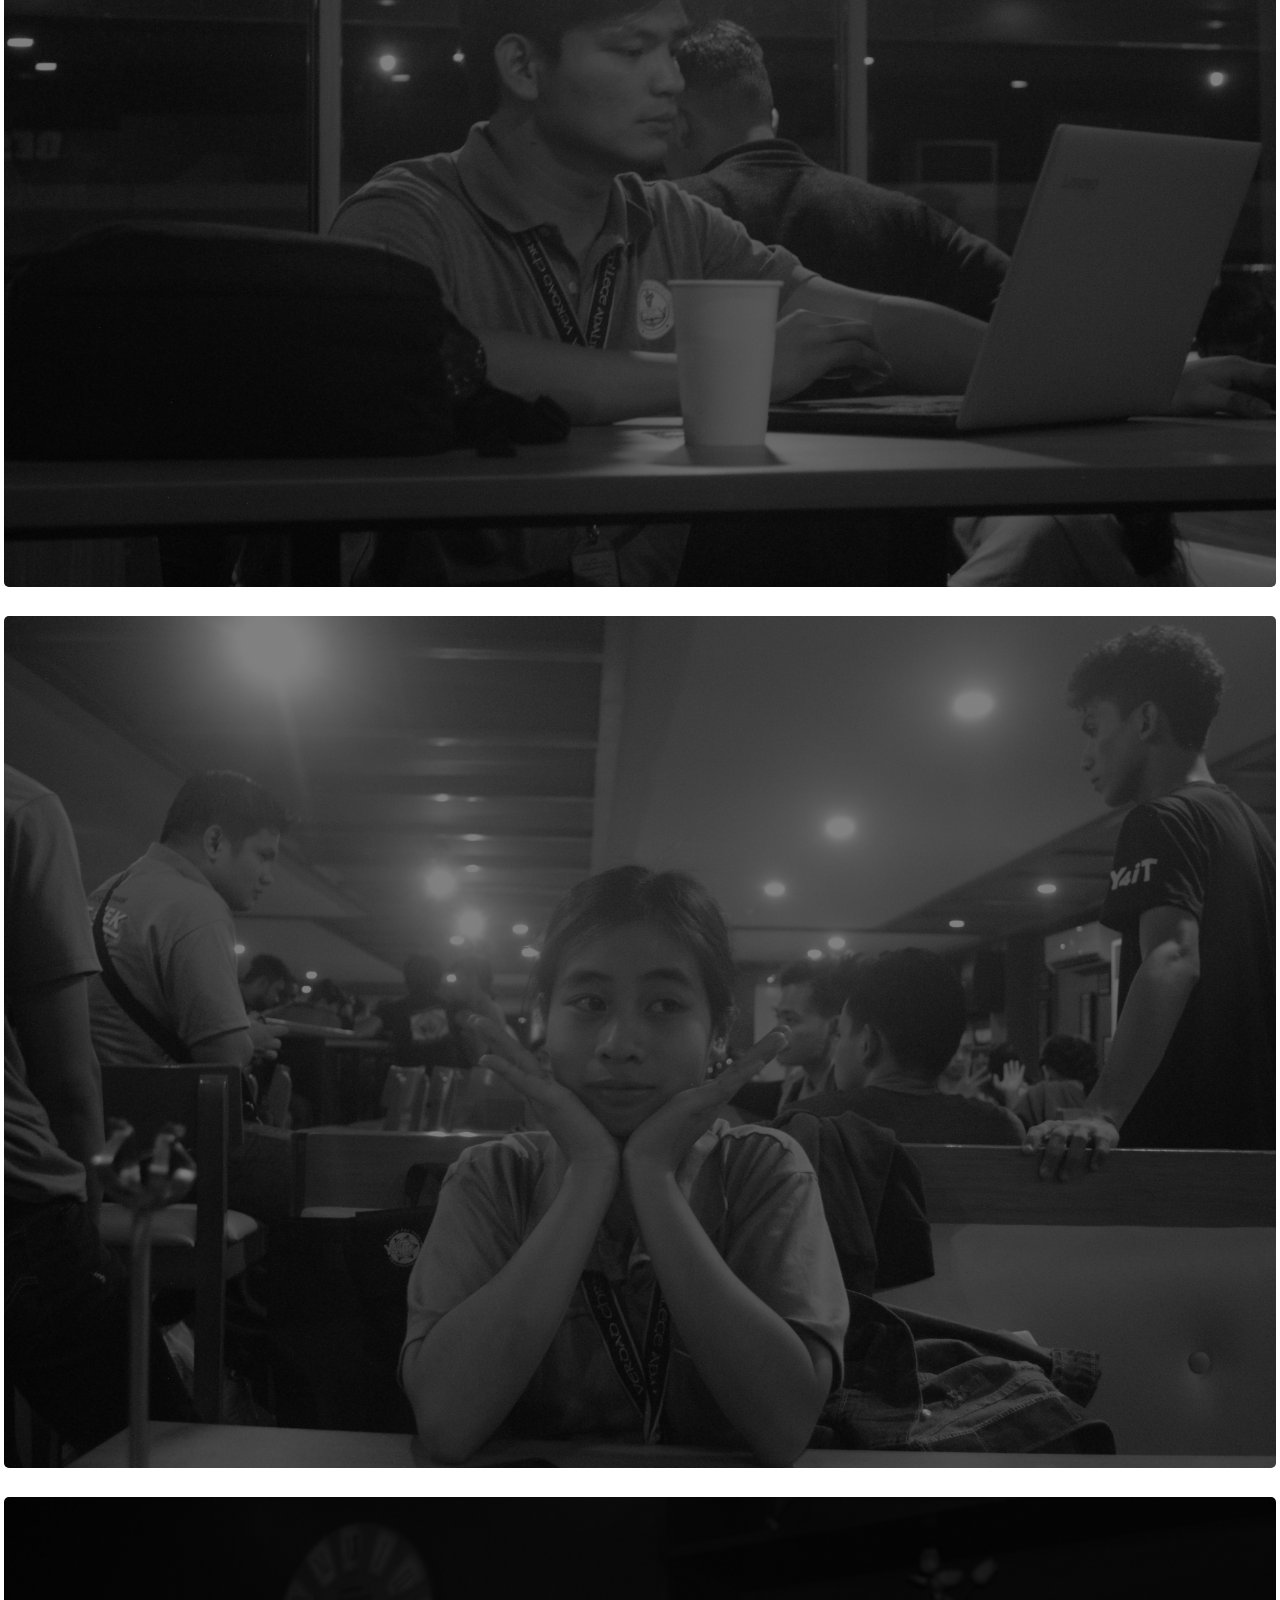
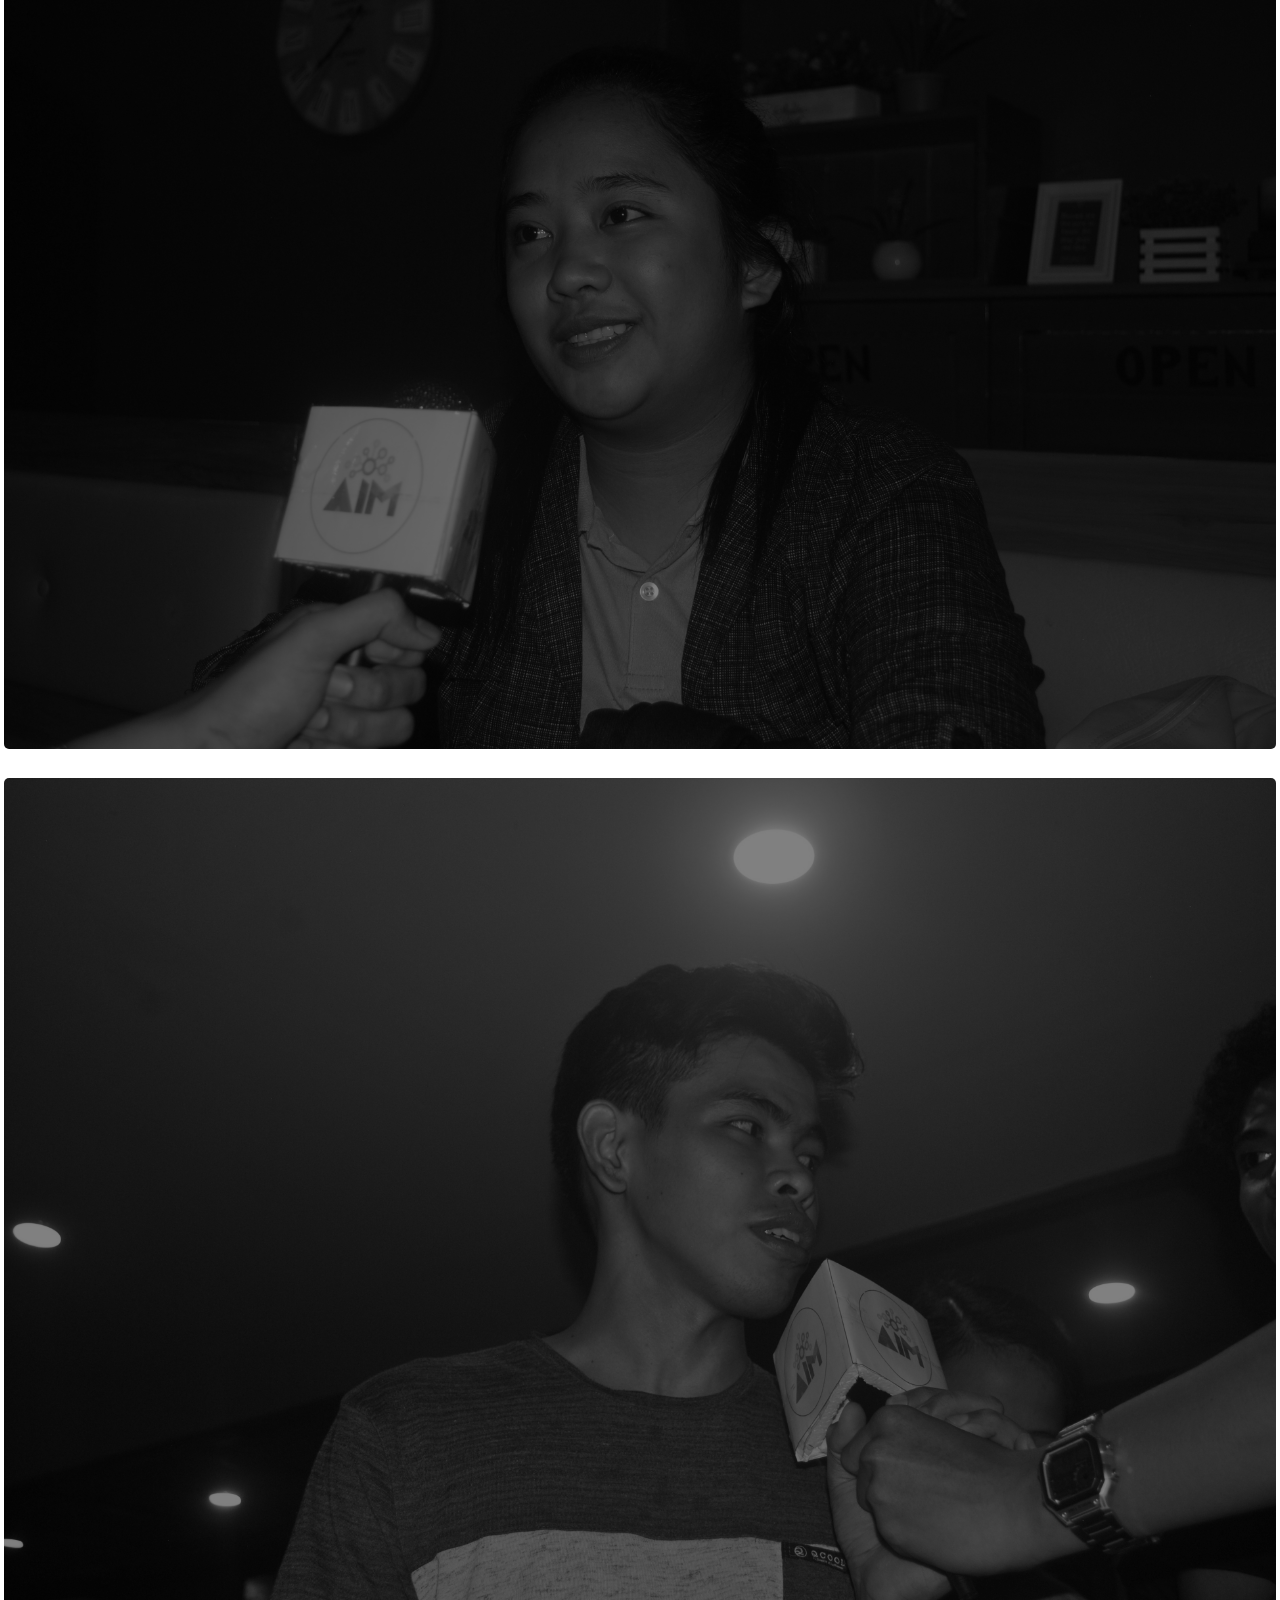
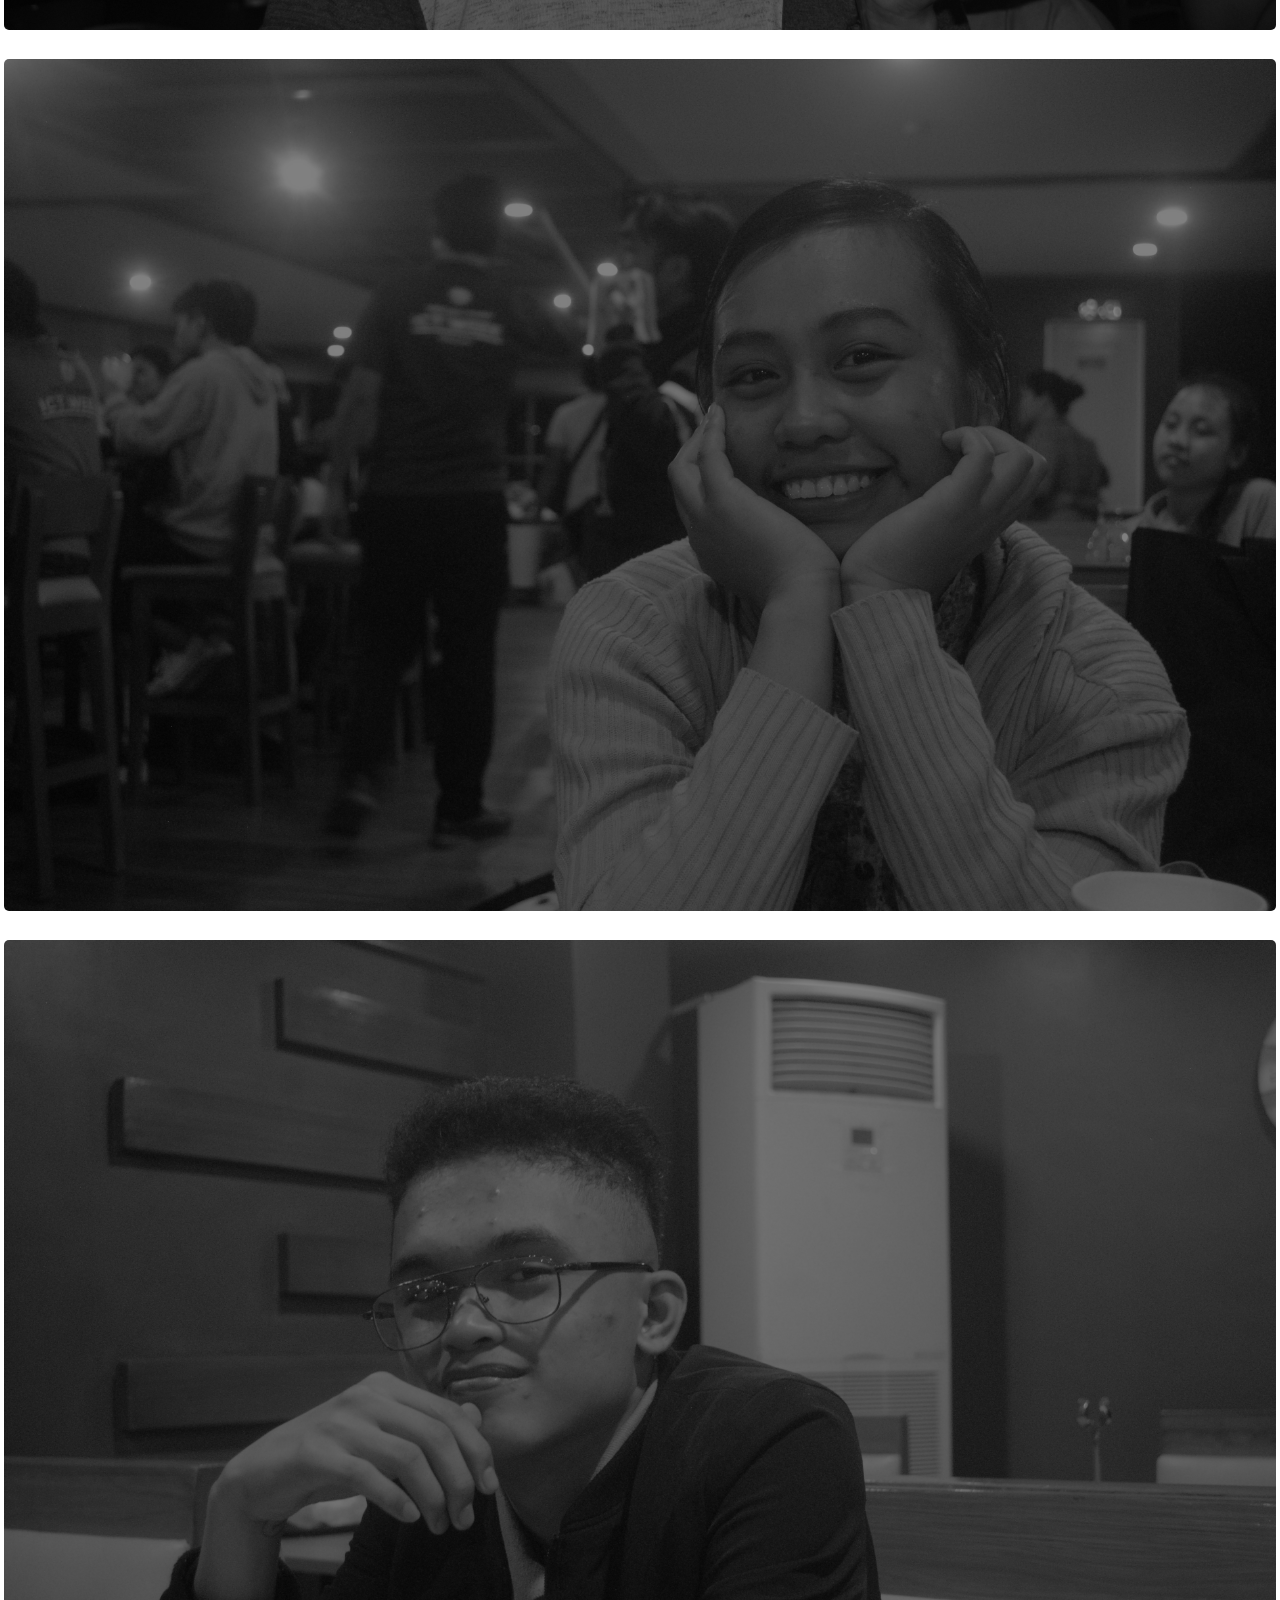
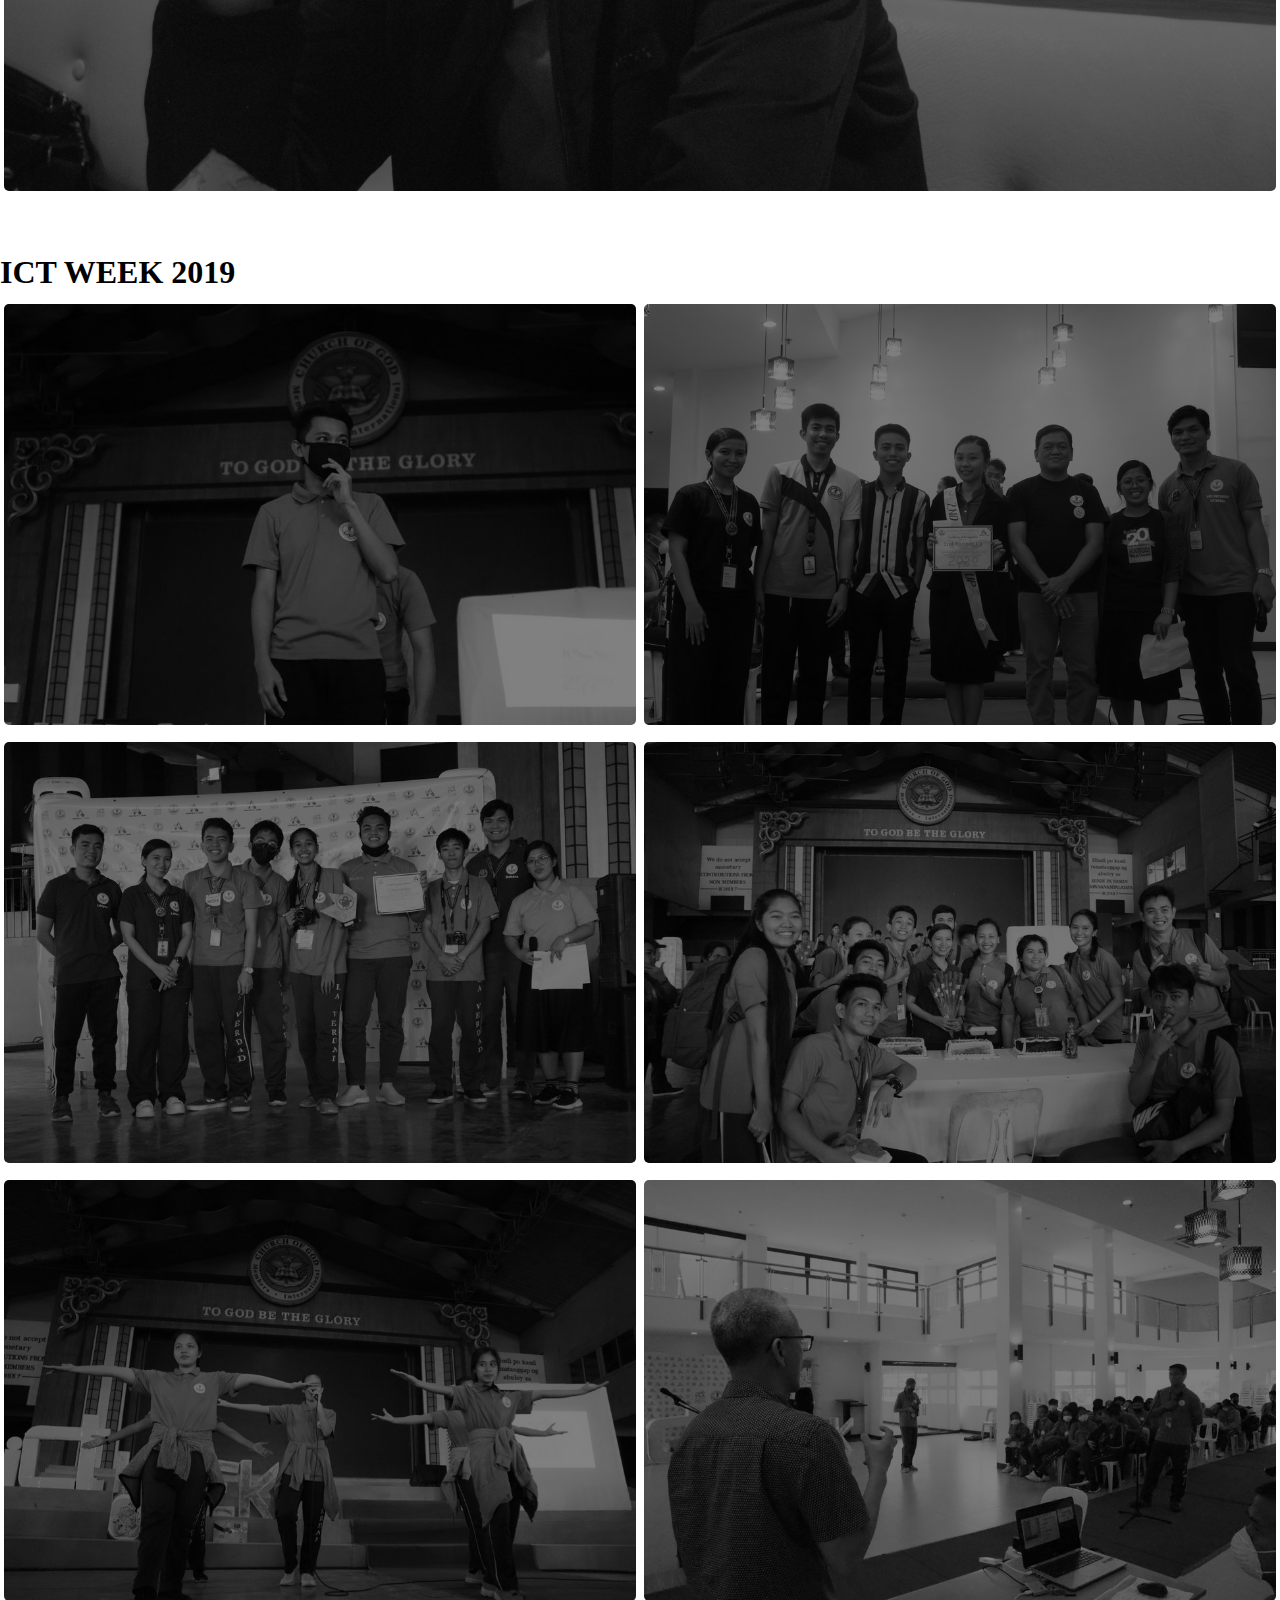
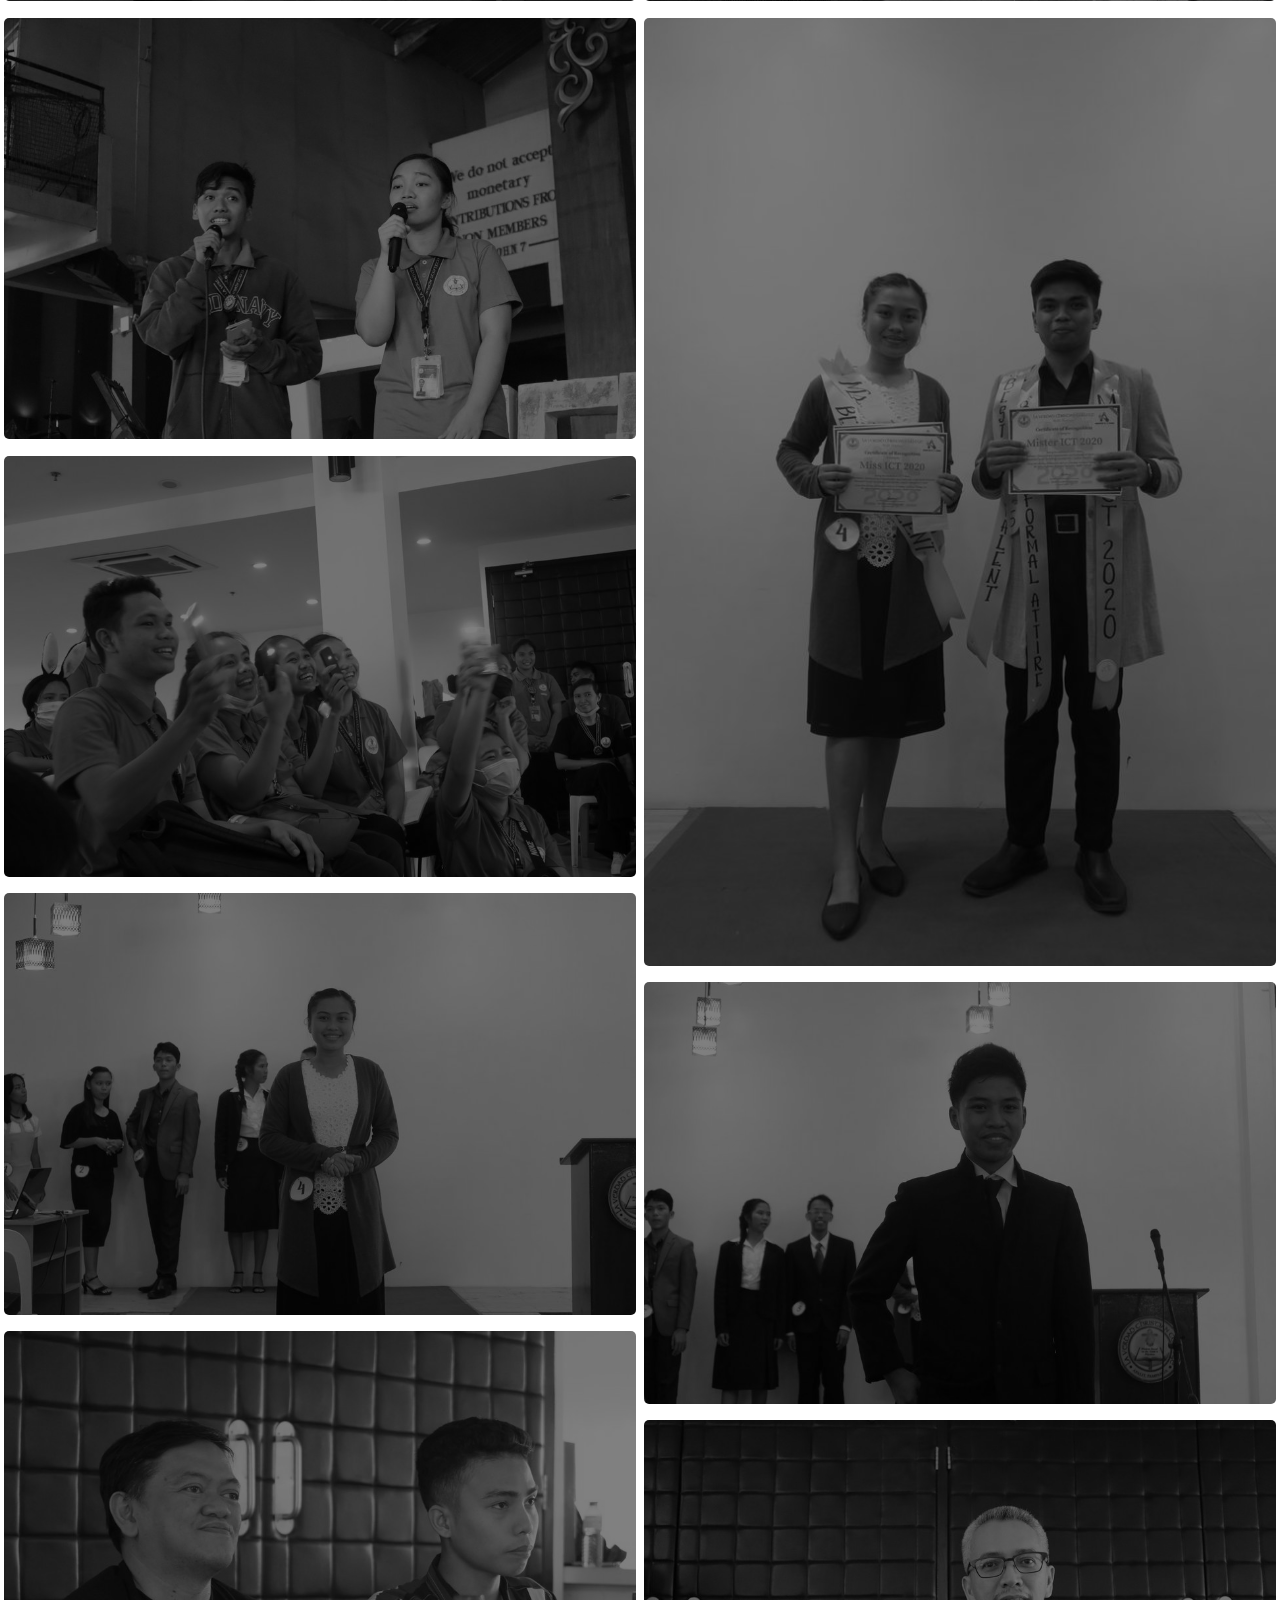
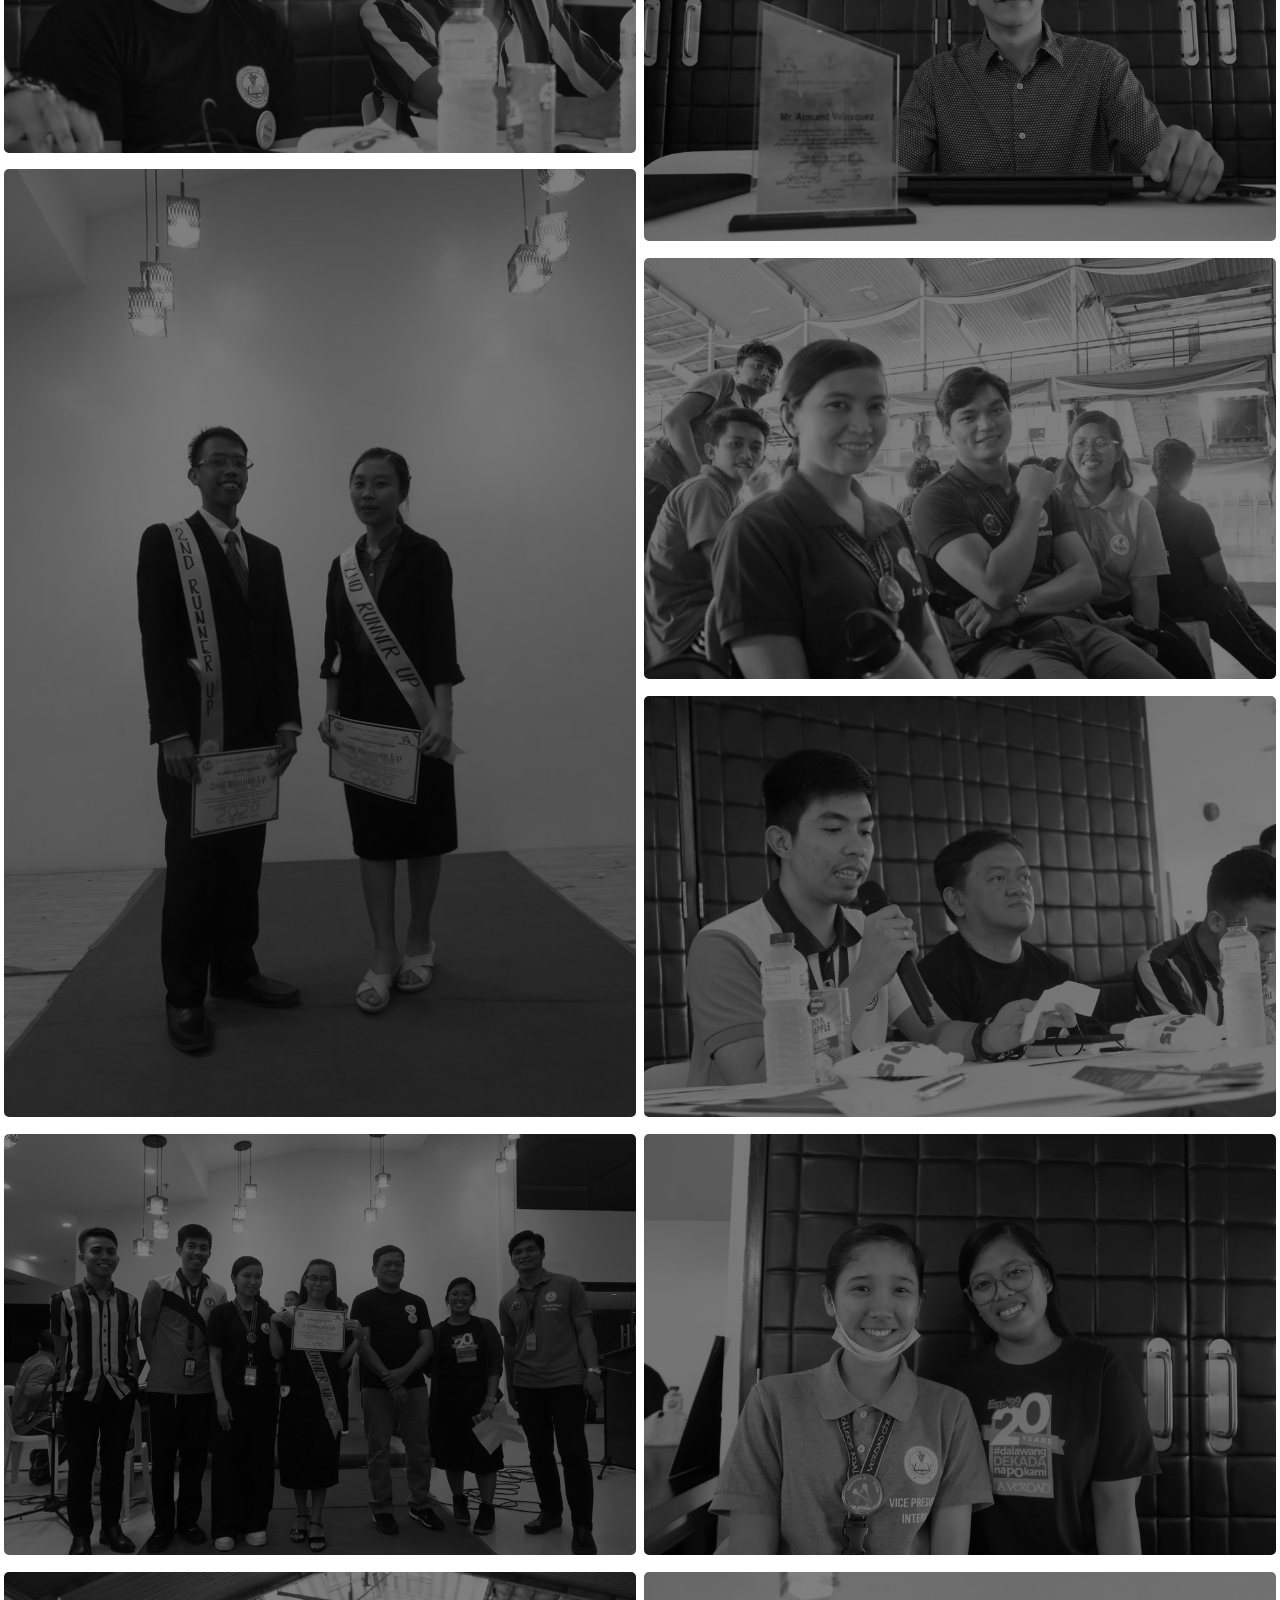
<file: navigations/gallery.html>
<!DOCTYPE html>
<html lang="en">
<head>
    <meta charset="UTF-8">
    <meta name="viewport" content="width=device-width, initial-scale=1.0">
    <title>Gallery</title>
    <link rel="stylesheet" href="https://cdn.jsdelivr.net/npm/bootstrap@4.5.3/dist/css/bootstrap.min.css" integrity="sha384-TX8t27EcRE3e/ihU7zmQxVncDAy5uIKz4rEkgIXeMed4M0jlfIDPvg6uqKI2xXr2" crossorigin="anonymous">
    <link rel="stylesheet" href="https://cdnjs.cloudflare.com/ajax/libs/animate.css/4.1.1/animate.min.css">
    <link rel="stylesheet" href="https://unpkg.com/aos@next/dist/aos.css" />
    <link rel = "icon" href ="/images/aim-icon.png" type = "image/x-icon">
    <link rel="stylesheet" href="/style.css">
</head>
<body>
    <div class="nav-wrap fixed-top border-bottom border-white">
        <nav class="navbar navbar-expand-lg navbar-dark align-items-end">
            <a class="navbar-brand" href="/index.html"><img src="/images/NewAIMLogo.png" alt=""></a>
            <button class="navbar-toggler" type="button" data-toggle="collapse" data-target="#navbarNav" aria-controls="navbarNav" aria-expanded="false" aria-label="Toggle navigation">
            <span class="navbar-toggler-icon"></span>
            </button>
            <div class="collapse navbar-collapse" id="navbarNav">
            <ul class="navbar-nav">
                <li class="nav-item">
                <a class="nav-link" href="/index.html">Home</a>
                </li>
                <li class="nav-item">
                <a class="nav-link" href="/navigations/about-us.html">About Us</a>
                </li>
                <li class="nav-item">
                <a class="nav-link" href="/navigations/events-activities.html">Events & Activities</a>
                </li>
            </ul>

            <ul class="navbar-nav ml-auto">
                <li class="nav-item active">
                <a class="nav-link" href="/navigations/gallery.html"><span class="sr-only">(current)</span>Gallery</a>
                </li>
                <li class="nav-item">
                <a class="nav-link" href="/navigations/contact-us.html">Contact Us</a>
                </li>
            </ul>
            </div>
        </nav>
      </div>
    
    <!-- Content -->

    <main>
        <div class="container-fluid">
            <h1 class="text-center text-white p-2">Y4IT 2019</h1>
            <div class="row">
                <div class="column">
                    <img src="/images/gallery/y4it-2019/DSC_0002.JPG" />
                    <img src="/images/gallery/y4it-2019/DSC_0006.JPG" />
                    <img src="/images/gallery/y4it-2019/DSC_0030.JPG" />
                    <img src="/images/gallery/y4it-2019/DSC_0034.JPG" />
                    <img src="/images/gallery/y4it-2019/DSC_0040.JPG" />
                    <img src="/images/gallery/y4it-2019/DSC_0160.JPG" />
                    <img src="/images/gallery/y4it-2019/DSC_0166.JPG" />
                    <img src="/images/gallery/y4it-2019/DSC_0167.JPG" />
                    <img src="/images/gallery/y4it-2019/DSC_0174.JPG" />
                </div>
                <div class="column">
                    <img src="/images/gallery/y4it-2019/DSC_0180.JPG" />
                    <img src="/images/gallery/y4it-2019/DSC_0181.JPG" />
                    <img src="/images/gallery/y4it-2019/DSC_0187.JPG" />
                    <img src="/images/gallery/y4it-2019/DSC_0197.JPG" />
                    <img src="/images/gallery/y4it-2019/DSC_0201.JPG" />
                    <img src="/images/gallery/y4it-2019/DSC_0226.JPG" />
                    <img src="/images/gallery/y4it-2019/DSC_0262.JPG" />
                    <img src="/images/gallery/y4it-2019/DSC_0284.JPG" />
                    <img src="/images/gallery/y4it-2019/DSC_0292.JPG" />
                </div>
                <div class="column">
                    <img src="/images/gallery/y4it-2019/DSC_0359.JPG" />
                    <img src="/images/gallery/y4it-2019/DSC_0361.JPG" />
                    <img src="/images/gallery/y4it-2019/DSC_0390.JPG" />
                    <img src="/images/gallery/y4it-2019/DSC_0409.JPG" />
                    <img src="/images/gallery/y4it-2019/DSC_0414.JPG" />
                    <img src="/images/gallery/y4it-2019/DSC_0418.JPG" />
                    <img src="/images/gallery/y4it-2019/DSC_0437.JPG" />
                    <img src="/images/gallery/y4it-2019/DSC_0440.JPG" />
                </div>
            </div>
            <div class="hr"></div>
            <h1 class="text-center text-white">ICT WEEK 2019</h1>
            <div class="row">
                <div class="column">
                    <img src="/images/gallery/ictweek-2019/82036772_2524786587795957_4968118619813707776_o.jpg"/>
                    <img src="/images/gallery/ictweek-2019/82328875_2524792224462060_4500971979263705088_o.jpg"/>
                    <img src="/images/gallery/ictweek-2019/84078880_2524785074462775_699452672742260736_o.jpg"/>
                    <img src="/images/gallery/ictweek-2019/84137080_2524785731129376_8376141105804083200_o.jpg"/>
                    <img src="/images/gallery/ictweek-2019/84174944_2524762201131729_8848004492323454976_o.jpg"/>
                    <img src="/images/gallery/ictweek-2019/84183970_2524760577798558_8666942788681596928_o.jpg"/>
                    <img src="/images/gallery/ictweek-2019/84226222_2524765741131375_7603173603865001984_o.jpg"/>
                    <img src="/images/gallery/ictweek-2019/84241914_2524766001131349_7004997226330062848_o.jpg"/>
                    <img src="/images/gallery/ictweek-2019/84260552_2524765514464731_7686141445626920960_o.jpg"/>
                    <img src="/images/gallery/ictweek-2019/84298338_2524785734462709_3919721827324133376_o.jpg"/>
                </div>
                <div class="column">
                    <img src="/images/gallery/ictweek-2019/84590603_2524764594464823_3432067254806642688_o.jpg"/>
                    <img src="/images/gallery/ictweek-2019/84590987_2524791421128807_4350012984139972608_o.jpg"/>
                    <img src="/images/gallery/ictweek-2019/84597265_2524769197797696_7930444652916768768_o.jpg"/>
                    <img src="/images/gallery/ictweek-2019/84600091_2524767084464574_1764825237569929216_o.jpg"/>
                    <img src="/images/gallery/ictweek-2019/84606849_2524761841131765_1130809449598943232_o.jpg"/>
                    <img src="/images/gallery/ictweek-2019/84613924_2524769067797709_7571176329438035968_o.jpg"/>
                    <img src="/images/gallery/ictweek-2019/84631965_2524787414462541_7756443961408880640_o.jpg"/>
                    <img src="/images/gallery/ictweek-2019/84632322_2524763891131560_460009461466005504_o.jpg"/>
                    <img src="/images/gallery/ictweek-2019/84636198_2524764444464838_6251149802101276672_o.jpg"/>
                    <img src="/images/gallery/ictweek-2019/84640443_2524759741131975_5058293713051058176_o.jpg"/>
                </div>
                <div class="column">
                    <img src="/images/gallery/ictweek-2019/86261568_2524767631131186_3049063722279501824_o.jpg"/>
                    <img src="/images/gallery/ictweek-2019/86263665_2524761907798425_7575879060929118208_o.jpg"/>
                    <img src="/images/gallery/ictweek-2019/86264389_2524760007798615_5896751469025034240_o.jpg"/>
                    <img src="/images/gallery/ictweek-2019/86274925_2524765361131413_2919411265342275584_o.jpg"/>
                    <img src="/images/gallery/ictweek-2019/86277746_2524761294465153_9205330391072768_o.jpg"/>
                    <img src="/images/gallery/ictweek-2019/86290010_2524769044464378_8224020884667498496_o.jpg"/>
                    <img src="/images/gallery/ictweek-2019/86304130_2524760294465253_5915858150732333056_o.jpg"/>
                    <img src="/images/gallery/ictweek-2019/86305015_2524765211131428_3585393730393210880_o.jpg"/>
                </div>
            </div>
        </div>
    </main>

    <!-- Footer -->

    <footer class="footer-wrap d-flex align-items-center position-relative">
        <div class="sml m-auto">
          <div class="smfu"><strong>Follow Us</strong></div>
          <div class="smi">
              <ul class="navbar-nav d-block">
                <li class="nav-item d-inline-block pad">
                    <a href="https://www.facebook.com/lvccictweek" target="_blank">
                        <img src="/images/socials/facebook.png" alt="Facebook Link">
                    </a>
                </li>
                <li class="nav-item d-inline-block pad">
                    <a href="#" target="_blank">
                        <img src="/images/socials/instagram.png" alt="Instagram Link">
                    </a>
                </li>
                <li class="nav-item d-inline-block pad">
                    <a href="#" target="_blank">
                        <img src="/images/socials/twitter.png" alt="Twitter Link">
                    </a>
                </li>
                <li class="nav-item d-inline-block pad">
                    <a href="#" target="_blank">
                        <img src="/images/socials/youtube.png" alt="Youtube Link">
                    </a>
                </li>
              </ul>
          </div>
        </div>
        <div class="copyright m-auto">
          <span>&copy; LVCC-AIM 2021</span>
      </div>
    </footer>

  <!-- Scripts for animation and Bootstrap -->
  <script src="https://code.jquery.com/jquery-3.5.1.slim.min.js" integrity="sha384-DfXdz2htPH0lsSSs5nCTpuj/zy4C+OGpamoFVy38MVBnE+IbbVYUew+OrCXaRkfj" crossorigin="anonymous"></script>
  <script src="https://cdn.jsdelivr.net/npm/popper.js@1.16.1/dist/umd/popper.min.js" integrity="sha384-9/reFTGAW83EW2RDu2S0VKaIzap3H66lZH81PoYlFhbGU+6BZp6G7niu735Sk7lN" crossorigin="anonymous"></script>
  <script src="https://cdn.jsdelivr.net/npm/bootstrap@4.5.3/dist/js/bootstrap.min.js" integrity="sha384-w1Q4orYjBQndcko6MimVbzY0tgp4pWB4lZ7lr30WKz0vr/aWKhXdBNmNb5D92v7s" crossorigin="anonymous"></script>
  <script src="https://unpkg.com/aos@2.3.1/dist/aos.js"></script>
  <script>
      AOS.init({
          duration: 1000,
          delay: 1000,
      });
    </script>
</body>
</html>
</file>
<file: style.css>
* {
    padding: 0;
    margin: 0;
}

body {
    background-image: url(/images/website-bg.jpg);
    background-size: cover;
    background-position: center;
    background-repeat: no-repeat;
    background-attachment: fixed;
    width: 100%;
    overflow-x: hidden;
}

.navbar-brand img{
    width: 140px;
}

.navbar-brand {
    position: absolute;
    left: 50%;
    transform: translateX(-50%);
    top: 10px;
}

.navbar {
    padding: 1.4em 0 !important;
}

.navbar-toggler {
    border: none !important;
    outline: none !important;
}

.nav-wrap {
    padding-left: 60px;
    padding-right: 60px;
    overflow: hidden;
    top: 0;
    width: 100vw;
    background-color: black;
}

.navbar-collapse {
    margin-top: 25px;
    margin-bottom: 25px;
}

main {
    min-height: calc(100vh - 117.78px - 94.78px);
    margin-top: 135px;
    overflow: hidden;
}

main.index {
    text-align: center;
}

div.welcome {
    display: block;
    text-align: center;
    padding: 20px;
    color: white;
    margin-top: 2vh;
}

.quote {
    background-color: rgba(133, 127, 127, 0.2);
    overflow: hidden;
}

div.quote, h2, h3, h4 {
    display: block;
    text-align: center;
    padding: 20px;
    color: white;
    font-style: italic;
    font-size: calc(1.375rem + .5vw);
}

.school-logo {
    display: inline-block;
    margin: auto;
    padding: 20px;
    vertical-align: middle;
}

.aim-logo {
    display: inline-block;
    margin: auto;
    padding: 20px;
    vertical-align: middle;
}

.aim-logo img {
    width: 100%;
    max-width: 496.24px;
    height: auto;
    padding: 1.5rem;
}

.school-logo img{
    width: 100%;
    max-width: 337px;
    height: auto;
    padding: 1.5rem;
}

.button-block {
    display: block;
    width: 110px;
    margin: auto;
}

.logo-container {
    display: block;
}

/* About-us */

.members h1 {
    display: block;
    text-align: center;
    color: white;
}

.lv-members {
    text-align: center;
    color: white;
    padding-top: 1.5rem;
}

.photo-container{
    display: block;
    position: relative;
    text-align: center;
    color: white;
    padding: 10px;
}

.aim {
    display: inline-block;
    padding: 1.3rem;
}

.photo-container img{
    border: 5px solid white;
            box-shadow: 0 0 8px rgba(0,0,0,.4);
       -moz-box-shadow: 0 0 8px rgba(0,0,0,.4);
    -webkit-box-shadow: 0 0 8px rgba(0,0,0,.4);
    width: 100%;
    max-width: 235px;
  }

.minister {
    padding: 1.3rem;
}


.hr {
    border-top: 1px solid white;
    padding: 1.3rem;
}


.footer-wrap {
    padding-left: 8vw;
    padding-right: 8vw;
    overflow: hidden;
    width: 100vw;
    background-color: rgb(133, 127, 127);
}

.sml {
    padding: 1.4em 0 !important;
}

.container-box{
    padding: 20px;
    color: white;
    font-style: italic;
    font-size: calc(1.375rem + .5vw);
    box-sizing: border-box;
    text-align: center;
    background-color: rgba(133, 127, 127, 0.2);
}

.vision h1, .mission h1, .philo h1 {
    text-align: center;
    color: white;
}

.vision, .mission, .philo {
    padding: .5rem;
}


p {
    margin-bottom: 0 !important;
}

.aim-fam {
    width: 100%;
    max-width: 700px;
    vertical-align: unset;
    margin-left: 1.4rem;
    margin-right: 1.35rem;
    border: 5px solid white;
            box-shadow: 0 0 8px rgba(0,0,0,.4);
       -moz-box-shadow: 0 0 8px rgba(0,0,0,.4);
    -webkit-box-shadow: 0 0 8px rgba(0,0,0,.4);
}

.contact {
    vertical-align: top;
}

.ea-container img{
    width: 100%;
    max-width: 800px;
    box-sizing: border-box;
    border: 5px solid white;
            box-shadow: 0 0 8px rgba(0,0,0,.4);
       -moz-box-shadow: 0 0 8px rgba(0,0,0,.4);
    -webkit-box-shadow: 0 0 8px rgba(0,0,0,.4);
}

.ea-container {
    padding: 1rem;
    width: 100%;
    color: white;
    margin-bottom: 2rem;
    border: 5px solid rgba(150, 150, 150, 0.6);
}

/* Gallery */

.row {
    display: flex;
    flex-wrap: wrap;
    width: 100%;
    margin-left: 0;
}
.row .column {
    flex: 33.3%;
    width: auto;
    overflow: hidden;
    padding: 0 4px;
    height: 100%;
}
.row .column img {
    width: 100%;
    height: 100%;
    margin-top: 2%;
    cursor: pointer;
    filter: grayscale(1) brightness(0.5);
    border-radius: 5px;
    transition: 0.3s linear;
}
.row .column img:hover {
    filter: grayscale(0) brightness(1);
}
.column {
    margin-bottom: 1em;
}

@media only screen and (max-width: 680px) {
    .row .column {
        flex: 50%;
    }
}
@media only screen and (max-width: 500px) {
    .row .column {
        flex: 100%;
    }
    .row .column img {
        filter: grayscale(0) brightness(1);
    }
    .aim-fam {
        display: block;
        margin-left: 0;
        margin-right: 0;
        margin-bottom: 1rem;
    }
}


@media (max-width: 1200px) {
    h1{
        font-size: calc(1.375rem + 1.5vw);
    }
}

@media (max-width: 991px) {
    .navbar-toggler {
        margin-top: 35px;
    }
    .navbar-collapse {
        margin-left: 14px;
        margin-right: 14px;
        margin-top: 20px;
    }
    .nav-wrap {
        padding-left: 0;
        padding-right: 0;
    }
}

@media (max-width: 320px) {
    .navbar-toggler {
        margin-top: 35px;
    }
    .navbar-collapse {
        margin-left: 14px;
        margin-right: 14px;
        margin-top: 20px;
    }
    .nav-wrap {
        padding-left: 0;
        padding-right: 0;
    }
    .smi {
        width: 75%;
    }
    .pad {
        padding: 3px;
    }
}
</file>
